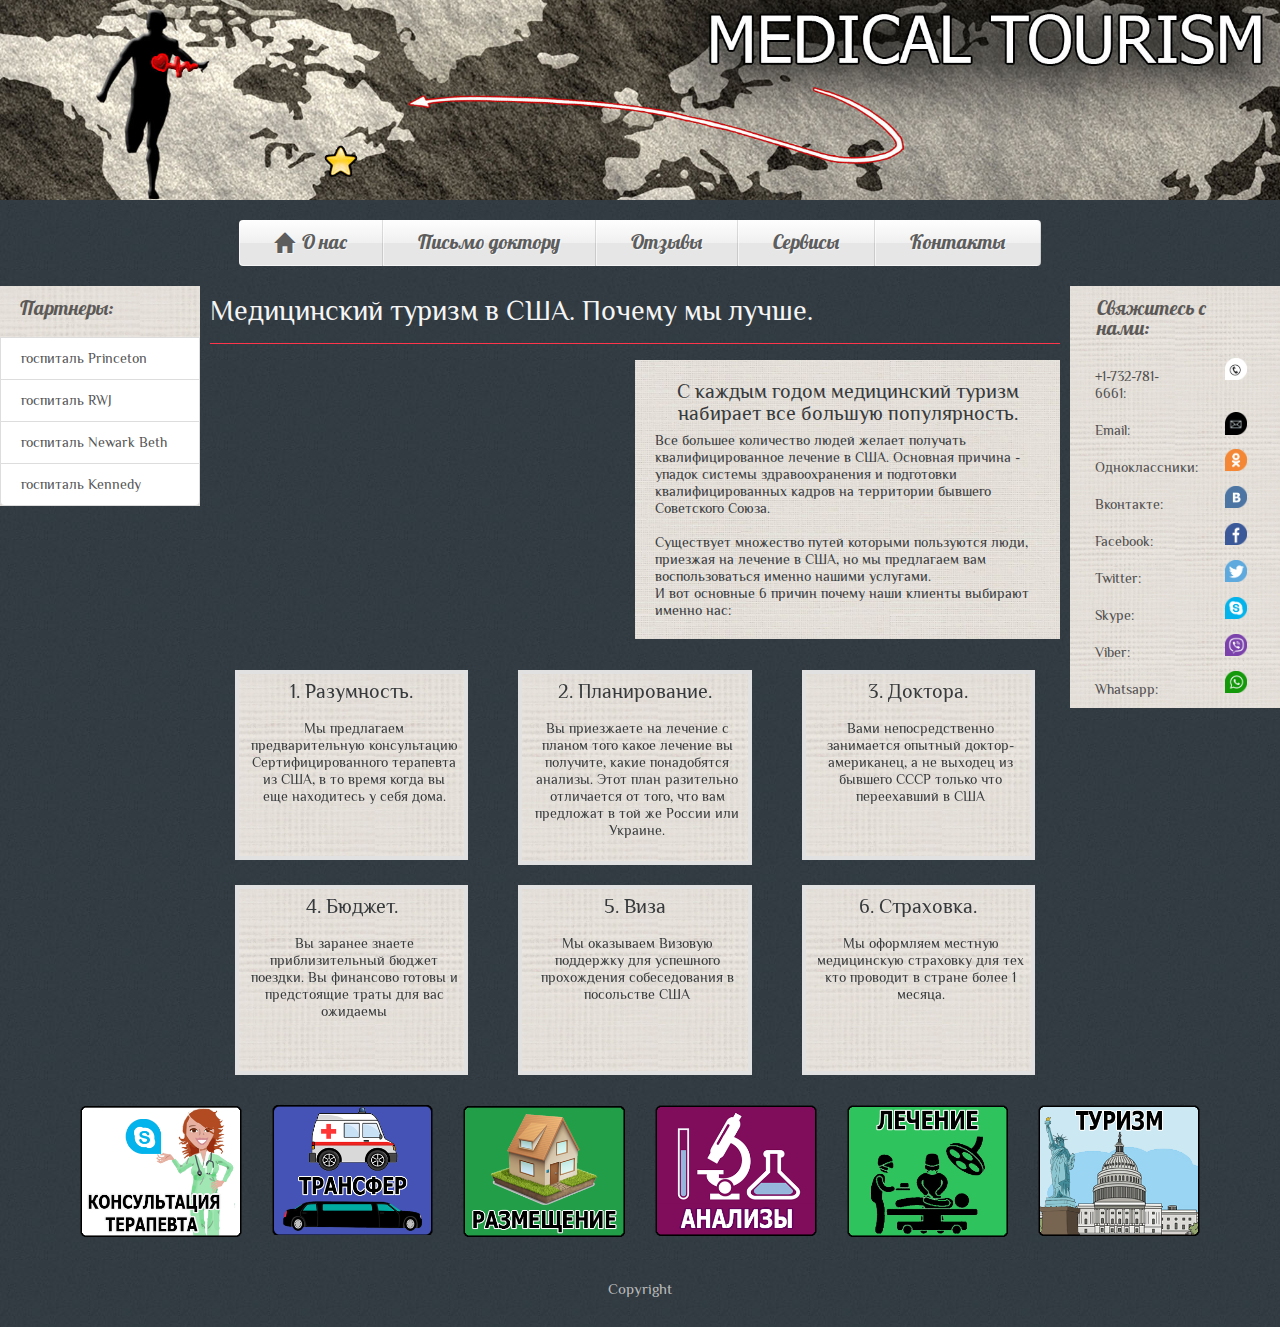
<file: index.html>
<!DOCTYPE html>
<html>
<head lang="ru">


    <!-- bootstrap for popup -->
    <script src="https://ajax.googleapis.com/ajax/libs/jquery/1.12.0/jquery.min.js"></script>
    <script src="http://maxcdn.bootstrapcdn.com/bootstrap/3.3.6/js/bootstrap.min.js"></script>
    <link rel="stylesheet" href="http://maxcdn.bootstrapcdn.com/bootstrap/3.3.6/css/bootstrap.min.css">
    <!-- END bootstrap for popup -->

    <meta charset="windows-1251">
    <title>Medical Tourism</title>

    <link href="css/bootstrap.css" rel="stylesheet">
    <link href="css/style_main.css" rel="stylesheet">
    <link href="css/stickers.css" rel="stylesheet">

    <!--Start of Helpig Live Chat Script-->
    <script type="text/javascript">window.$helpig||function(t,e){var n=$helpig=function(){},r=n.script=t.createElement(e),s=t.getElementsByTagName(e)[0];n.getKey=function(){return"UHJsmfcxWGXu6VrjPnFC25lQEkeAML8v9BZITz1ai0wgNK4SyD"},r.async=!0,r.setAttribute("charset","utf-8"),r.src="//visitors.helpig.com/src/js/api/widget.js",r.type="text/javascript",s.parentNode.insertBefore(r,s)}(document,"script");</script>
    <!--End of Helpig Live Chat Script-->

    <!-- Our MENU stylesheet file -->
    <link rel="stylesheet" href="css/menu.css" />
    <!-- Including the Lobster font from Google's Font Directory -->
    <link rel="stylesheet" href="http://fonts.googleapis.com/css?family=Lobster&subset=latin,cyrillic" />
    <link href='https://fonts.googleapis.com/css?family=Philosopher:400,400italic,700,700italic&subset=latin,cyrillic' rel='stylesheet' type='text/css'>
    <!-- Enabling HTML5 support for Internet Explorer -->

    <!--[if lt IE 9]>
    <script src="http://html5shiv.googlecode.com/svn/trunk/html5.js"></script>
    <![endif]-->

</head>
<body>

<header>
    <a href="index.html" class="homeIcon"><div></div></a>
</header>

<nav>
    <ul class="fancyNav">
        <li id="company"><a href="index.html"><span class="glyphicon glyphicon-home" aria-hidden="true"></span>&nbsp � ���</a></li>
        <li id="news"><a href="docletter.html">������ �������</a></li>
        <li id="about"><a href="otziv.html">������ </a></li>
        <li id="services"><a href="service.html">�������</a></li>
        <li id="contact"><a href="contacts.html">��������</a></li>
    </ul>
</nav>

<div class="wrapper">

    <div id="container">

        <div id="content">
            <div id="text">

                <h3>����������� ������ � ���. ������ �� �����.</h3>
                <hr>
                <div class="container-fluid">
                    <div class="row">
                        <div class="col-lg-6 col-md-6 col-sm-6 col-xs-6 iframe">
                            <iframe width="440" height="280" src="https://www.youtube.com/embed/DIzuCuNVArQ" frameborder="0" allowfullscreen class="img-responsive"></iframe>
                        </div>

                        <div class="col-lg-6 col-md-6 col-sm-6 col-xs-6 text-main">

                            <h5>C ������ ����� ����������� ������ �������� ��� ������� ������������.</h5>
                            ��� ������� ���������� ����� ������ �������� ����������������� ������� � ���.
                            �������� ������� - ������ ������� ��������������� � ���������� ����������������� ������ ��
                            ���������� ������� ���������� �����.
                            <br>
                            <br>
                            ���������� ��������� ����� �������� ���������� ����, �������� �� ������� � ���, �� �� ���������� ���
                            ��������������� ������ ������ ��������.
                           <br>
                            � ��� �������� 6 ������ ������ ���� ������� �������� ������ ���:
                        </div>
                    </div>



                    <div class="row">
                        <div class="col-lg-4 col-md-4 col-sm-4 col-xs-4">
                            <div class="outline-outward" rel="outline-outward">
                                <h5>1. ����������.</h5>
                                <p>
                                �� ���������� ��������������� ������������ ������������������ ��������� �� ���,
                                � �� ����� ����� �� ��� ���������� � ���� ����.
                                </p>
                            </div>
                        </div>
                        <div class="col-lg-4 col-md-4 col-sm-4 col-xs-4">
                            <div class="outline-outward" rel="outline-outward">
                                <h5>
                                    2. ������������.
                                </h5>
                                <p>
                                    �� ���������� �� ������� � ������ ���� ����� ������� �� ��������, ����� ����������� �������. ����
                                    ���� ���������� ���������� �� ����, ��� ��� ��������� � ��� �� ������ ��� �������.
                                </p>
                            </div>
                        </div>
                        <div class="col-lg-4 col-md-4 col-sm-4 col-xs-4">
                            <div class="outline-outward" rel="outline-outward">
                                <h5>
                                    3. �������.
                                </h5>
                                <p>
                                    ���� ��������������� ���������� ������� ������-����������,
                                    � �� ������� �� ������� ���� ������ ��� ����������� � ���
                                </p>
                            </div>
                        </div>
                    </div>
                    <div class="row">
                        <div class="col-lg-4 col-md-4 col-sm-4 col-xs-4">
                            <div class="outline-outward" rel="outline-outward">
                                <h5>
                                    4. ������.
                                </h5>
                                <p>
                                    �� ������� ������ ��������������� ������ �������. �� ��������� ������ � ����������� ����� ��� ��� ��������
                                </p>
                            </div>
                        </div>
                        <div class="col-lg-4 col-md-4 col-sm-4 col-xs-4">
                            <div class="outline-outward" rel="outline-outward">
                                <h5>
                                    5. ����
                                </h5>
                                <p>
                                    �� ��������� ������� ��������� ��� ��������� ����������� ������������� � ���������� ���
                                </p>
                            </div>
                        </div>
                        <div class="col-lg-4 col-md-4 col-sm-4 col-xs-4">
                            <div class="outline-outward" rel="outline-outward">
                                <h5>
                                    6. ���������.
                                </h5>
                                <p>
                                    �� ��������� ������� ����������� ��������� ��� ��� ��� �������� � ������ ����� 1 ������.
                                </p>
                            </div>
                        </div>
                    </div>
                 </div>






            </div>
        </div>



        <div id="left">
            <div class="list-group">
                <a href="#" class="list-group-item active contact-p change-color-gray">
                    <h4>��������:</h4>
                </a>
                <a href="http://www.princetonhcs.org/" class="list-group-item">��������� Princeton</a>
                <a href="http://www.rwjuh.edu/" class="list-group-item">��������� RWJ</a>
                <a href="http://www.barnabashealth.org/" class="list-group-item">��������� Newark Beth</a>
                <a href="https://www.jfkmc.org/" class="list-group-item">��������� Kennedy</a>
            </div>

        </div>

        <div id="right">
            <div class="list-group">
                <div class="container-fluid">
                    <div class="row">
                        <div class="col-lg-12 col-md-12 col-sm-12 col-xs-12 ">
                            <h4>��������� � ����:</h4>
                        </div>
                    </div>
                    <a href="contacts.html">
                        <div class="row animated pulse">

                            <div class="col-lg-8 col-md-8 col-sm-8 col-xs-8 contact-p contact-p">
                                <p>
                                    +1-732-781-6661:
                                </p>
                            </div>

                            <div class="col-lg-3 col-md-3 col-sm-3 col-xs-3">
                                <img src="img/icons/phone1.png" class="img-responsive">
                            </div>

                        </div>
                    </a>
                    <a href="contacts.html">
                        <div class="row animated pulse">

                            <div class="col-lg-8 col-md-8 col-sm-8 col-xs-8 contact-p">
                                <p>
                                    Email:
                                </p>
                            </div>

                            <div class="col-lg-3 col-md-3 col-sm-3 col-xs-3">
                                <img src="img/icons/email1.png" class="img-responsive">
                            </div>

                        </div>
                    </a>
                    <a href="contacts.html">
                        <div class="row animated pulse">
                            <div class="col-lg-8 col-md-8 col-sm-8 col-xs-8 contact-p">
                                <p>
                                    �������������:
                                </p>
                            </div>
                            <div class="col-lg-3 col-md-3 col-sm-3 col-xs-3">
                                <img src="img/icons/ok1.png" class="img-responsive">
                            </div>
                        </div>
                    </a>
                    <a href="contacts.html">
                        <div class="row animated pulse">
                            <div class="col-lg-8 col-md-8 col-sm-8 col-xs-8 contact-p">
                                <p>
                                    ���������:
                                </p>
                            </div>

                            <div class="col-lg-3 col-md-3 col-sm-3 col-xs-3">
                                <img src="img/icons/vk1.png" class="img-responsive">
                            </div>
                        </div>
                    </a>
                    <a href="contacts.html">
                        <div class="row animated pulse">
                            <div class="col-lg-8 col-md-8 col-sm-8 col-xs-8 contact-p">
                                <p>
                                    Facebook:
                                </p>
                            </div>

                            <div class="col-lg-3 col-md-3 col-sm-3 col-xs-3">
                                <img src="img/icons/fb1.png" class="img-responsive">
                            </div>
                        </div>
                    </a>

                    <a href="contacts.html">
                        <div class="row animated pulse">
                            <div class="col-lg-8 col-md-8 col-sm-8 col-xs-8 contact-p">
                                <p>
                                    Twitter:
                                </p>
                            </div>

                            <div class="col-lg-3 col-md-3 col-sm-3 col-xs-3">
                                <img src="img/icons/tw1.png" class="img-responsive">
                            </div>
                        </div>
                    </a>
                    <a href="contacts.html">
                        <div class="row animated pulse">
                            <div class="col-lg-8 col-md-8 col-sm-8 col-xs-8 contact-p">
                                <p>
                                    Skype:
                                </p>
                            </div>

                            <div class="col-lg-3 col-md-3 col-sm-3 col-xs-3">
                                <img src="img/icons/skype1.png" class="img-responsive">
                            </div>
                        </div>
                    </a>
                    <a href="contacts.html">
                        <div class="row animated pulse">
                            <div class="col-lg-8 col-md-8 col-sm-8 col-xs-8 contact-p">
                                <p>
                                    Viber:
                                </p>
                            </div>

                            <div class="col-lg-3 col-md-3 col-sm-3 col-xs-3">
                                <img src="img/icons/viber1.png" class="img-responsive">
                            </div>
                        </div>
                    </a>

                    <a href="contacts.html">
                        <div class="row animated pulse">
                            <div class="col-lg-8 col-md-8 col-sm-8 col-xs-8 contact-p">
                                <p>
                                    Whatsapp:
                                </p>
                            </div>

                            <div class="col-lg-3 col-md-3 col-sm-3 col-xs-3">
                                <img src="img/icons/whapp1.png" class="img-responsive">
                            </div>
                        </div>
                    </a>
                </div>
            </div>
        </div>

        <div class="clear"></div>
    </div>

    <div class="container over-footer">

        <div class="row">
            <div class="col-lg-2 col-md-2 col-sm-2 col-xs-2 animated pulse">
                <a href="#" title="������������ ���������" data-toggle="popover" data-placement="top" data-trigger="hover"
               data-content="��������������� ������������ ����� ��� ����������� ���������� �������. ������ ���� ��������� ��� ������ ���������
                �������� � ������������ ����������� �������. ������������ �������, ������� ���������������
                 ����������������� �������� �� ���">
                    <img src="img/footer/ks.png" class="img-responsive">
                </a>
            </div>


            <div class="col-lg-2 col-md-2 col-sm-2 col-xs-2 animated pulse">
                <a href="#" title="��������" data-toggle="popover" data-placement="top" data-trigger="hover"
                   data-content="���� �������� �������������� �������� �� ��������� �� ����� ���������� / ������� ����� ������� ����� ����������
                   (������� / ������������ � ���������� �������� / ������ ������ � ���������)">
                    <img src="img/footer/tr.png" class="img-responsive">
                </a>
            </div>

            <div class="col-lg-2 col-md-2 col-sm-2 col-xs-2 animated pulse">
                <a href="#" title="����������" data-toggle="popover" data-placement="top" data-trigger="hover"
                   data-content="�� ������� ������� ���� �������� ��������� ����� ��� ���������� (������ ��������� / ������� / �������� / ���������)">
                    <img src="img/footer/dom.png" class="img-responsive">
                </a>
            </div>


            <div class="col-lg-2 col-md-2 col-sm-2 col-xs-2 animated pulse">
                <a href="#" title="�������" data-toggle="popover" data-placement="top" data-trigger="hover"
                   data-content="��� ���������� ������� ���������� ������� ��������� � ������� ���, ������ ����������
                   ������������ ��� �������� ��������� - ��� �������� ����������� �������� ��� ������� � ���">
                    <img src="img/footer/an.png" class="img-responsive">
                </a>
            </div>

            <div class="col-lg-2 col-md-2 col-sm-2 col-xs-2 animated pulse">
                <a href="#" title="�������" data-toggle="popover" data-placement="top" data-trigger="hover"
                   data-content="����������� ������ ��� ����������� �������� ������ � ����� ������
                 ����������� ����������� ��� �������������. �������� ����� ������� ����������
                �� ���� Princeton Hospital (������������ ���������), ��� ��������� ����� �������� ������������ ��������� ����� Da'Vinci">
                    <img src="img/footer/lech.png" class="img-responsive">
                </a>
            </div>

            <div class="col-lg-2 col-md-2 col-sm-2 col-xs-2 animated pulse">
                <a href="#" title="������" data-toggle="popover" data-placement="top" data-trigger="hover"
                 data-content="�������� � ��� ���� ������� �������� ������ ������������� � ��������, � ��������� � ���-������.
                 � ���� ����� ���� �������� ���������� ��������� �������� - �� ���������� � ������ � ������� ������� �� ����������� �� ��������������
                 ������������ � ������������� �����">
                    <img src="img/footer/tur.png" class="img-responsive">
                </a>
            </div>
        </div>



    </div>


    <footer>

<div>



</div>
        <p>Copyright</p>

    </footer>

</div>




<script>
    $(document).ready(function(){
        $('[data-toggle="popover"]').popover();
    });
</script>
</body>
</html>
</file>
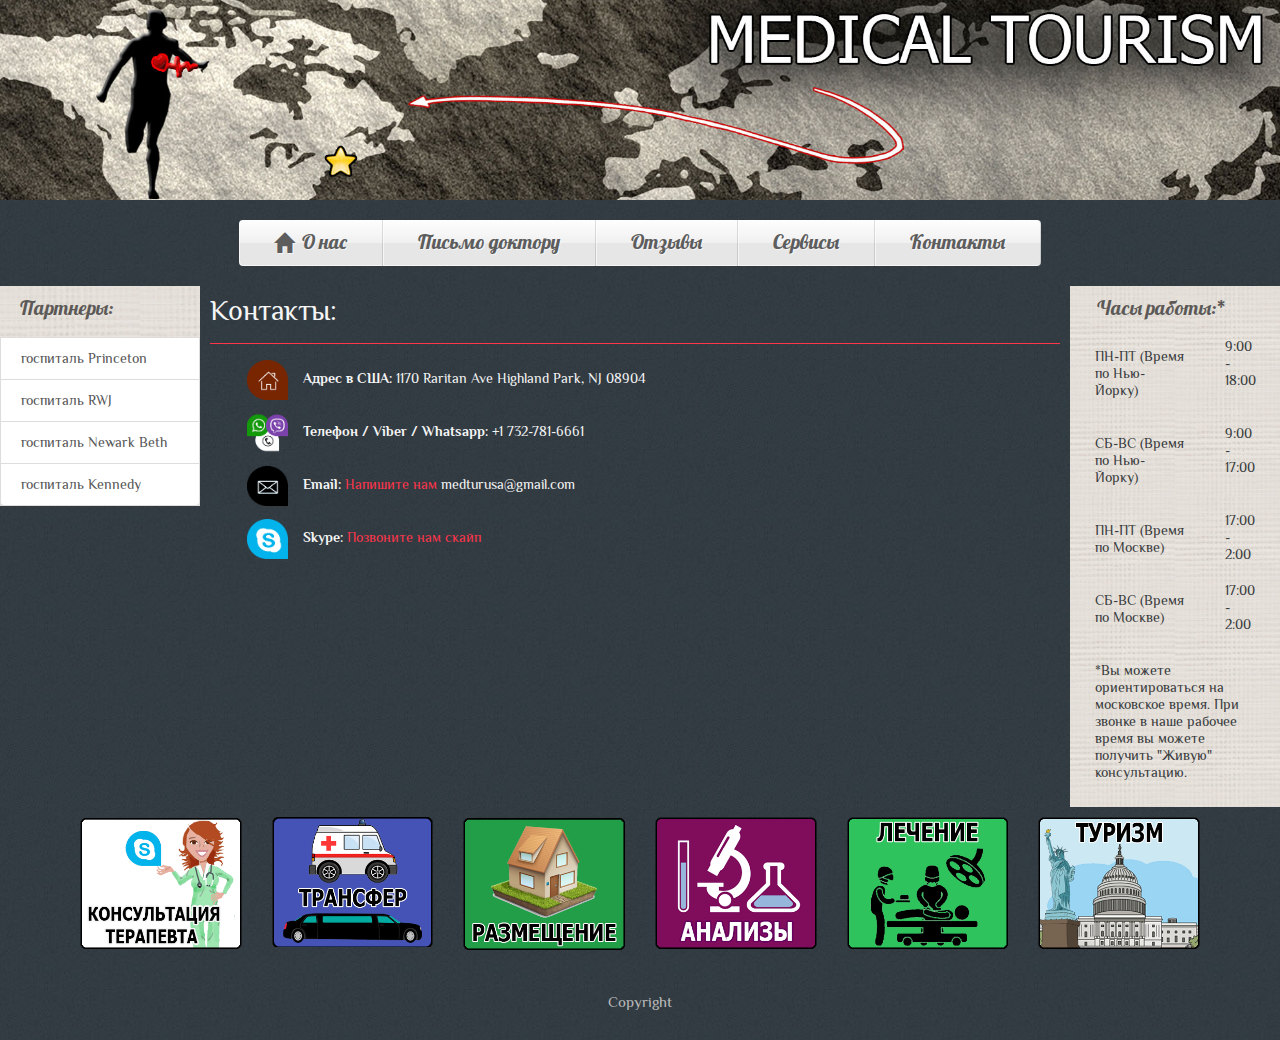
<file: contacts.html>
<!DOCTYPE html>
<html>
<head lang="ru">


    <!-- bootstrap for popup -->

    <script src="https://ajax.googleapis.com/ajax/libs/jquery/1.12.0/jquery.min.js"></script>
    <script src="http://maxcdn.bootstrapcdn.com/bootstrap/3.3.6/js/bootstrap.min.js"></script>
    <link rel="stylesheet" href="http://maxcdn.bootstrapcdn.com/bootstrap/3.3.6/css/bootstrap.min.css">
    <!-- END bootstrap for popup -->


    <meta charset="windows-1251">
    <title>Medical Tourism</title>

    <link href="css/bootstrap.css" rel="stylesheet">
    <link href="css/style_main.css" rel="stylesheet">

    <!--Start of Helpig Live Chat Script-->
    <script type="text/javascript">window.$helpig||function(t,e){var n=$helpig=function(){},r=n.script=t.createElement(e),s=t.getElementsByTagName(e)[0];n.getKey=function(){return"UHJsmfcxWGXu6VrjPnFC25lQEkeAML8v9BZITz1ai0wgNK4SyD"},r.async=!0,r.setAttribute("charset","utf-8"),r.src="//visitors.helpig.com/src/js/api/widget.js",r.type="text/javascript",s.parentNode.insertBefore(r,s)}(document,"script");
    </script>
    <!--End of Helpig Live Chat Script-->

    <!-- Our MENU stylesheet file -->
    <link rel="stylesheet" href="css/menu.css" />
    <!-- Including the Lobster font from Google's Font Directory -->
    <link rel="stylesheet" href="http://fonts.googleapis.com/css?family=Lobster&subset=latin,cyrillic" />
    <link href='https://fonts.googleapis.com/css?family=Philosopher:400,400italic,700,700italic&subset=latin,cyrillic' rel='stylesheet' type='text/css'>

    <!-- Enabling HTML5 support for Internet Explorer -->



    <!--[if lt IE 9]>
    <script src="http://html5shiv.googlecode.com/svn/trunk/html5.js"></script>
    <![endif]-->

</head>
<body>

<header>
    <a href="index.html" class="homeIcon"><div></div></a>
</header>

<nav>
    <ul class="fancyNav">
        <li id="company"><a href="index.html"><span class="glyphicon glyphicon-home" aria-hidden="true"></span>&nbsp � ���</a></li>
        <li id="news"><a href="docletter.html">������ �������</a></li>
        <li id="about"><a href="otziv.html">������ </a></li>
        <li id="services"><a href="service.html">�������</a></li>
        <li id="contact"><a href="contacts.html">��������</a></li>
    </ul>
</nav>

<div class="wrapper">

    <div id="container">

        <div id="content">
            <div id="text">

                <h3>��������:</h3>
                <hr>
                <div class="container-fluid">
                    <div class="row">
                        <div class="col-lg-7 col-md-7 col-sm-7 col-xs-7">
                            <div class="row">
                                <div class="col-lg-2 col-md-2 col-sm-2 col-xs-2 icon ">
                                    <img src="img/icons/domm.png" class="img-responsive ">
                                </div>
                                <div class="col-lg-10 col-md-10 col-sm-10 col-xs-10 icon-text">
                                    <p><b>����� � ���: </b> 1170 Raritan Ave Highland Park, NJ 08904</p>
                                </div>
                            </div>

                            <div class="row">
                                <div class="col-lg-2 col-md-2 col-sm-2 col-xs-2 icon">
                                    <img src="img/icons/all.png" class="img-responsive">
                                </div>
                                <div class="col-lg-10 col-md-10 col-sm-10 col-xs-10 icon-text">
                                    <p><b>������� / Viber / Whatsapp:</b> +1 732-781-6661</p>
                                </div>
                            </div>

                            <div class="row">
                                <div class="col-lg-2 col-md-2 col-sm-2 col-xs-2 icon">
                                    <img src="img/icons/email.png" class="img-responsive ">
                                </div>

                                <div class="col-lg-10 col-md-10 col-sm-10 col-xs-10 icon-text">
                                    <p><b>Email:</b> <a href="mailto:medturusa@gmail.com?Subject=�����������%20������" target="_top">�������� ��� </a> medturusa@gmail.com </p>
                                </div>
                            </div>

                            <div class="row">
                                <div class="col-lg-2 col-md-2 col-sm-2 col-xs-2 icon">
                                    <img src="img/icons/skype.png" class="img-responsive ">
                                </div>
                                <div class="col-lg-10 col-md-10 col-sm-10 col-xs-10 icon-text">
                                    <p><b>Skype:</b> <a href="skype:b_east?call"> ��������� ��� �����</a></p>
                                </div>
                            </div>

                          <!-- <div class="row">
                                <div class="col-lg-2 col-md-2 col-sm-2 col-xs-2 icon">
                                    <img src="img/icons/vk.png" class="img-responsive ">
                                </div>
                                <div class="col-lg-10 col-md-10 col-sm-10 col-xs-10 icon-text">
                                    <p><b>���������:</b> <a href="http://vk.com/medturizmusa"> ������ �� ��� ������</a></p>
                                </div>
                            </div>


                            <div class="row">
                                <div class="col-lg-2 col-md-2 col-sm-2 col-xs-2 icon">
                                    <img src="img/icons/ok.png" class="img-responsive ">
                                </div>
                                <div class="col-lg-10 col-md-10 col-sm-10 col-xs-10 icon-text">
                                    <p><b>�������������:</b> <a href="http://ok.ru/group/53941686042731"> ������ �� ��� ������</a></p>
                                </div>
                            </div>

                            <div class="row">
                                <div class="col-lg-2 col-md-2 col-sm-2 col-xs-2 icon">
                                    <img src="img/icons/fb.png" class="img-responsive ">
                                </div>
                                <div class="col-lg-10 col-md-10 col-sm-10 col-xs-10 icon-text">
                                    <p><b>Facebook:</b> <a href="https://www.facebook.com/groups/514564018716319/"> ������ �� ��� ������</a></p>
                                </div>
                            </div>

                            <div class="row">
                                <div class="col-lg-2 col-md-2 col-sm-2 col-xs-2 icon">
                                    <img src="img/icons/tw.png" class="img-responsive">
                                </div>
                                <div class="col-lg-10 col-md-10 col-sm-10 col-xs-10 icon-text">
                                    <p><b>Twitter:</b> ������_Twitter</p>
                                </div>
                            </div>
-->
                        </div>
                        <div class="col-lg-5 col-md-5 col-sm-5 col-xs-5 iframe">
                            <iframe src="https://www.google.com/maps/embed?pb=!1m18!1m12!1m3!1d3033.654108139395!2d-74.41748788883105!3d40.50503116721206!2m3!1f0!2f0!3f0!3m2!1i1024!2i768!4f13.1!3m3!1m2!1s0x89c3c7d1b6681b61%3A0xa493dd7449e8647a!2s1170+Raritan+Ave%2C+Highland+Park%2C+NJ+08904!5e0!3m2!1sen!2sus!4v1456980926230" width="320" height="240" frameborder="0" style="border:20" allowfullscreen class="img-responsive img-rounded"></iframe>
                        </div>
                    </div>
                </div>

            </div>
        </div>


        <div id="left">
            <div class="list-group">
                <a href="#" class="list-group-item active contact-p change-color-gray">
                    <h4>��������:</h4>
                </a>
                <a href="http://www.princetonhcs.org/" class="list-group-item">��������� Princeton</a>
                <a href="http://www.rwjuh.edu/" class="list-group-item">��������� RWJ</a>
                <a href="http://www.barnabashealth.org/" class="list-group-item">��������� Newark Beth</a>
                <a href="https://www.jfkmc.org/" class="list-group-item">��������� Kennedy</a>
            </div>

        </div>

        <div id="right">
            <div class="list-group">
                <div class="container-fluid">
                    <div class="row">
                        <div class="col-lg-12 col-md-12 col-sm-12 col-xs-12">
                            <h4>���� ������:*</h4>
                        </div>
                    </div>
                    <div class="row animated pulse">

                            <div class="col-lg-8 col-md-8 col-sm-8 col-xs-8">
                                <p>
                                    ��-�� (����� �� ���-�����)
                                </p>
                            </div>

                        <div class="col-lg-3 col-md-3 col-sm-3 col-xs-3">
                            9:00 - 18:00
                        </div>

                        </div>
                    <div class="row animated pulse">

                        <div class="col-lg-8 col-md-8 col-sm-8 col-xs-8">
                            <p>
                                ��-�� (����� �� ���-�����)
                            </p>
                        </div>

                        <div class="col-lg-3 col-md-3 col-sm-3 col-xs-3">
                            9:00 - 17:00
                        </div>

                    </div>
                    <div class="row animated pulse">
                        <div class="col-lg-8 col-md-8 col-sm-8 col-xs-8">
                            <p>

                                ��-�� (����� �� ������)
                            </p>
                        </div>
                        <div class="col-lg-3 col-md-3 col-sm-3 col-xs-3">
                            17:00 - 2:00
                        </div>
                    </div>
                    <div class="row animated pulse">
                        <div class="col-lg-8 col-md-8 col-sm-8 col-xs-8">
                            <p>
                                ��-�� (����� �� ������)
                            </p>
                        </div>

                        <div class="col-lg-3 col-md-3 col-sm-3 col-xs-3">
                            17:00 - 2:00
                        </div>
                    </div>
                    <div class="row">
                        <div class="col-lg-12 col-md-12 col-sm-12 col-xs-12">
                            <p>
                                *�� ������ ��������������� �� ���������� �����. ��� ������ � ���� ������� ����� �� ������ �������� "�����" ������������.
                            </p>
                        </div>
                    </div>
                    </div>
            </div>
        </div>

        <div class="clear"></div>
    </div>

    <div class="container over-footer">

        <div class="row">
            <div class="col-lg-2 col-md-2 col-sm-2 col-xs-2 animated pulse">
                <a href="#" title="������������ ���������" data-toggle="popover" data-placement="top" data-trigger="hover"
               data-content="��������������� ������������ ����� ��� ����������� ���������� �������. ������ ���� ��������� ��� ������ ���������
                �������� � ������������ ����������� �������. ������������ �������, ������� ���������������
                 ����������������� �������� �� ���">
                    <img src="img/footer/ks.png" class="img-responsive">
                </a>
            </div>


            <div class="col-lg-2 col-md-2 col-sm-2 col-xs-2 animated pulse">
                <a href="#" title="��������" data-toggle="popover" data-placement="top" data-trigger="hover"
                   data-content="���� �������� �������������� �������� �� ��������� �� ����� ���������� / ������� ����� ������� ����� ����������
                   (������� / ������������ � ���������� �������� / ������ ������ � ���������)">
                    <img src="img/footer/tr.png" class="img-responsive">
                </a>
            </div>

            <div class="col-lg-2 col-md-2 col-sm-2 col-xs-2 animated pulse">
                <a href="#" title="����������" data-toggle="popover" data-placement="top" data-trigger="hover"
                   data-content="�� ������� ������� ���� �������� ��������� ����� ��� ���������� (������ ��������� / ������� / �������� / ���������)">
                    <img src="img/footer/dom.png" class="img-responsive">
                </a>
            </div>


            <div class="col-lg-2 col-md-2 col-sm-2 col-xs-2 animated pulse">
                <a href="#" title="�������" data-toggle="popover" data-placement="top" data-trigger="hover"
                   data-content="��� ���������� ������� ���������� ������� ��������� � ������� ���, ������ ����������
                   ������������ ��� �������� ��������� - ��� �������� ����������� �������� ��� ������� � ���">
                    <img src="img/footer/an.png" class="img-responsive">
                </a>
            </div>

            <div class="col-lg-2 col-md-2 col-sm-2 col-xs-2 animated pulse">
                <a href="#" title="�������" data-toggle="popover" data-placement="top" data-trigger="hover"
                   data-content="����������� ������ ��� ����������� �������� ������ � ����� ������
                 ����������� ����������� ��� �������������. �������� ����� ������� ����������
                �� ���� Princeton Hospital (������������ ���������), ��� ��������� ����� �������� ������������ ��������� ����� Da'Vinci">
                    <img src="img/footer/lech.png" class="img-responsive">
                </a>
            </div>

            <div class="col-lg-2 col-md-2 col-sm-2 col-xs-2 animated pulse">
                <a href="#" title="������" data-toggle="popover" data-placement="top" data-trigger="hover"
                 data-content="�������� � ��� ���� ������� �������� ������ ������������� � ��������, � ��������� � ���-������.
                 � ���� ����� ���� �������� ���������� ��������� �������� - �� ���������� � ������ � ������� ������� �� ����������� �� ��������������
                 ������������ � ������������� �����">
                    <img src="img/footer/tur.png" class="img-responsive">
                </a>
            </div>
        </div>



    </div>


    <footer>

<div>



</div>
        <p>Copyright</p>

    </footer>

</div>




<script>
    $(document).ready(function(){
        $('[data-toggle="popover"]').popover();
    });
</script>
</body>
</html>
</file>
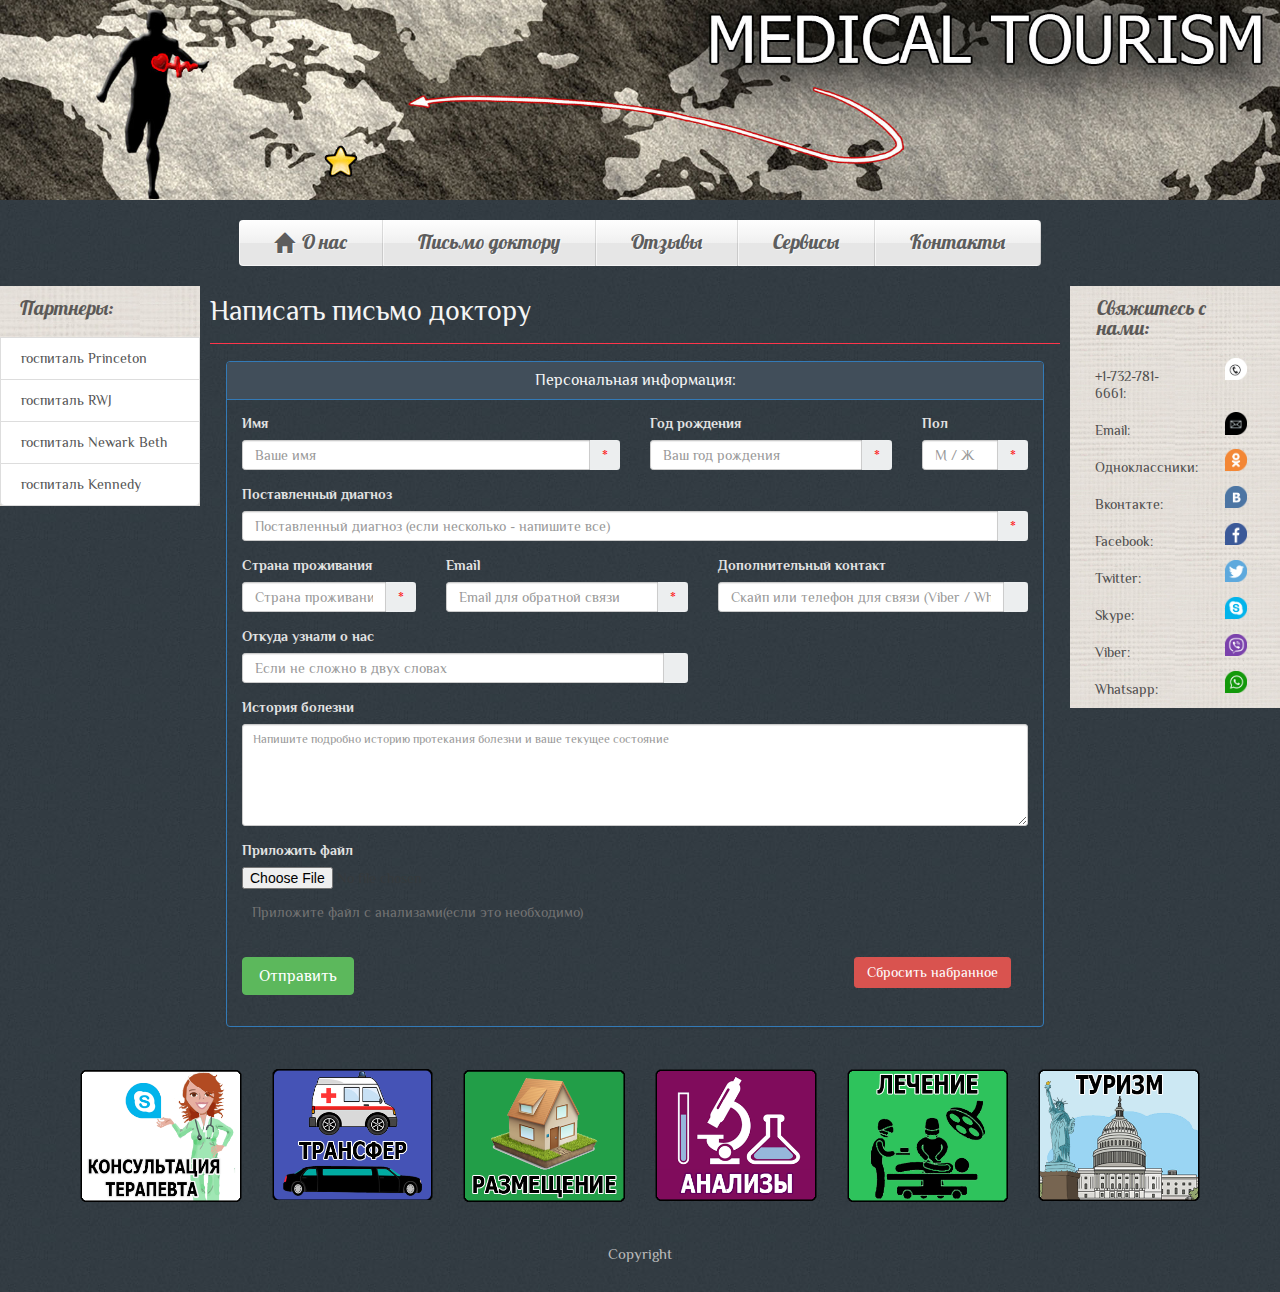
<file: docletter.html>
<!DOCTYPE html>
<html>
<head lang="ru">


    <!-- bootstrap for popup -->
    <script src="https://ajax.googleapis.com/ajax/libs/jquery/1.12.0/jquery.min.js"></script>
    <script src="http://maxcdn.bootstrapcdn.com/bootstrap/3.3.6/js/bootstrap.min.js"></script>
    <link rel="stylesheet" href="http://maxcdn.bootstrapcdn.com/bootstrap/3.3.6/css/bootstrap.min.css">
    <!-- END bootstrap for popup -->

    <meta charset="windows-1251">
    <title>Medical Tourism</title>

    <link href="css/bootstrap.css" rel="stylesheet">
    <link href="css/style_main.css" rel="stylesheet">

    <!--Start of Helpig Live Chat Script-->
    <script type="text/javascript">window.$helpig||function(t,e){var n=$helpig=function(){},r=n.script=t.createElement(e),s=t.getElementsByTagName(e)[0];n.getKey=function(){return"UHJsmfcxWGXu6VrjPnFC25lQEkeAML8v9BZITz1ai0wgNK4SyD"},r.async=!0,r.setAttribute("charset","utf-8"),r.src="//visitors.helpig.com/src/js/api/widget.js",r.type="text/javascript",s.parentNode.insertBefore(r,s)}(document,"script");</script>
    <!--End of Helpig Live Chat Script-->

    <!-- Our MENU stylesheet file -->
    <link rel="stylesheet" href="css/menu.css" />
    <!-- Including the Lobster font from Google's Font Directory -->
    <link rel="stylesheet" href="http://fonts.googleapis.com/css?family=Lobster&subset=latin,cyrillic" />
    <link href='https://fonts.googleapis.com/css?family=Philosopher:400,400italic,700,700italic&subset=latin,cyrillic' rel='stylesheet' type='text/css'>
    <!-- Enabling HTML5 support for Internet Explorer -->

    <!--[if lt IE 9]>
    <script src="http://html5shiv.googlecode.com/svn/trunk/html5.js"></script>
    <![endif]-->

</head>
<body>

<header>
    <a href="index.html" class="homeIcon"><div></div></a>
</header>

<nav>
    <ul class="fancyNav">
        <li id="company"><a href="index.html"><span class="glyphicon glyphicon-home" aria-hidden="true"></span>&nbsp � ���</a></li>
        <li id="news"><a href="docletter.html">������ �������</a></li>
        <li id="about"><a href="otziv.html">������ </a></li>
        <li id="services"><a href="service.html">�������</a></li>
        <li id="contact"><a href="contacts.html">��������</a></li>
    </ul>
</nav>

<div class="wrapper">

    <div id="container">

        <div id="content">
            <div id="text">

                <h3>�������� ������ �������</h3>
                <hr>
                <div class="b-page__main"  id="section2">
                <div class="container-fluid">
                <div class="b-page_main__wrap70">
                <form method="post" action="form_processing.php">
                <div class="row">
                <div class="col-lg-12 col-md-12 col-sm-121 col col-xs-12">
                <div id="accordion" class="panel group transparent ">

                <!-- 1st Field-->
                <div class="panel panel-primary no-margin">
                    <div class="panel-heading form-doctor">
                        <h4 class="panel-title">
                            ������������ ����������:
                        </h4>
                    </div>
                    <div>
                        <div class="panel-body">
                            <div class="row">

                                <div class="col-lg-6 col-md-6 form-group form-group-sm">
                                    <label>���</label>
                                    <div class="input-group input-group-sm">
                                        <input type="text" placeholder="���� ���" name="first_name" class="form-control" aria-label="��� ��������" required="required">
                                        <span class="input-group-addon input_span_last required_star"> *</span>
                                    </div>
                                </div>

                                <div class="col-lg-4 col-md-4 form-group form-group-sm">
                                    <label>��� ��������</label>
                                    <div class="input-group input-group-sm">
                                        <input type="text" placeholder="��� ��� ��������" name="dob" class="form-control" aria-label="��� �������� ��������" required="required">
                                        <span class="input-group-addon input_span_last required_star">*</span>
                                    </div>
                                </div>

                                <div class="col-lg-2 col-md-2 form-group form-group-sm">
                                    <label>���</label>
                                    <div class="input-group input-group-sm">
                                        <input type="text" placeholder="� / �" name="sex" class="form-control" aria-label="���" required="required">
                                        <span class="input-group-addon input_span_last required_star"> *</span>
                                    </div>
                                </div>

                            </div>


                            <div class="row">
                                <div class="col-lg-12 col-md-12 form-group form-group-sm">
                                    <label>������������ �������</label>
                                    <div class="input-group input-group-sm">
                                        <input type="text" placeholder="������������ ������� (���� ��������� - �������� ���)" name="diagnose" class="form-control" aria-label="�������" required="required">
                                        <span class="input-group-addon input_span_last required_star">*</span>
                                    </div>
                                </div>
                            </div>

                            <div class="row">

                                <div class="col-lg-3 col-md-3 form-group form-group-sm">
                                    <label>������ ����������</label>
                                    <div class="input-group input-group-sm">
                                        <input type="text" placeholder="������ ����������" name="country" class="form-control" aria-label="������ ����������" required="required">
                                        <span class="input-group-addon input_span_last required_star">*</span>
                                    </div>
                                </div>

                                <div class="col-lg-4 col-md-4 form-group form-group-sm">
                                    <label>Email</label>
                                    <div class="input-group input-group-sm">
                                        <input type="text" placeholder="Email ��� �������� �����" name="email" class="form-control" aria-label="Email"  required="required">
                                        <span class="input-group-addon input_span_last required_star"> *</span>
                                    </div>
                                </div>

                                <div class="col-lg-5 col-md-5 form-group form-group-sm">
                                    <label>�������������� �������</label>
                                    <div class="input-group input-group-sm">
                                        <input type="text" placeholder="C���� ��� ������� ��� ����� (Viber / Whatsapp)" name="contact" class="form-control" aria-label="�������������� �������">
                                        <span class="input-group-addon input_span_last required_star"> </span>
                                    </div>
                                </div>
                            </div>


                            <div class="row">
                                <div class="col-lg-7 col-md-7 form-group">
                                    <label>������ ������ � ���</label>
                                    <div class="input-group input-group-sm">
                                        <input type="text" placeholder="���� �� ������ � ���� ������" name="reference" class="form-control" aria-label="������ ������ ��� ����������� ������">
                                        <span class="input-group-addon input_span_last required_star"></span>
                                    </div>
                                </div>
                            </div>

                            <div class="row">
                                <div class="col-lg-12 col-md-12 form-group form-group-sm" >
                                    <label>������� �������</label>
                                    <textarea class="form-control"  placeholder="�������� �������� ������� ���������� ������� � ���� ������� ���������" rows="5" name="history" aria-label="�������  �������" required="required"></textarea>
                                </div>
                            </div>

                            <div class="row">
                                <div class="col-lg-12 col-md-12 form-group form-group-sm" >
                                    <label for="exampleInputFile">��������� ����</label>
                                    <input type="file" id="exampleInputFile">
                                    <p class="help-block">��������� ���� � ���������(���� ��� ����������)</p>
                                </div>
                            </div>


                            <div class="row">
                                <div class="col-lg-9 col-md-9 form-group form-group-sm" >
                                    <div class="button">
                                        <input type="submit" value="���������" id="send_form" class="btn btn-submit btn-success btn-md" name="submit" title="��������� �����">
                                    </div>
                                </div>
                                <div class="col-lg-2 col-md-2 form-group form-group-sm" >
                                    <div class="button reset_button">
                                        <input type="reset" value="�������� ���������" class="btn btn-submit btn-danger btn-sm" name="reset" title="�������� �����">
                                    </div>
                                </div>
                            </div>
                            </div>

                        </div>
                    </div>
                </div>

                </div>
                </div>
                </div>

                </form>
                </div>
                </div>
                </div>


                <div class="container-fluid">
                    <div class="row">
                        <div class="col-lg-5 col-md-5 col-sm-5 col-xs-5 iframe">
                        </div>
                        <div class="col-lg-1 col-md-1 col-sm-1 col-xs-1"></div>
                        <div class="col-lg-6 col-md-6 col-sm-6 col-xs-6">

                        </div>
                    </div>
                 </div>






            </div>
        </div>


        <div id="left">
            <div class="list-group">
                <a href="#" class="list-group-item active contact-p change-color-gray">
                    <h4>��������:</h4>
                </a>
                <a href="http://www.princetonhcs.org/" class="list-group-item">��������� Princeton</a>
                <a href="http://www.rwjuh.edu/" class="list-group-item">��������� RWJ</a>
                <a href="http://www.barnabashealth.org/" class="list-group-item">��������� Newark Beth</a>
                <a href="https://www.jfkmc.org/" class="list-group-item">��������� Kennedy</a>
            </div>

        </div>

        <div id="right">
            <div class="list-group">
                <div class="container-fluid">
                    <div class="row">
                        <div class="col-lg-12 col-md-12 col-sm-12 col-xs-12 ">
                            <h4>��������� � ����:</h4>
                        </div>
                    </div>
                    <a href="contacts.html">
                        <div class="row animated pulse">

                            <div class="col-lg-8 col-md-8 col-sm-8 col-xs-8 contact-p contact-p">
                                <p>
                                    +1-732-781-6661:
                                </p>
                            </div>

                            <div class="col-lg-3 col-md-3 col-sm-3 col-xs-3">
                                <img src="img/icons/phone1.png" class="img-responsive">
                            </div>

                        </div>
                    </a>
                    <a href="contacts.html">
                        <div class="row animated pulse">

                            <div class="col-lg-8 col-md-8 col-sm-8 col-xs-8 contact-p">
                                <p>
                                    Email:
                                </p>
                            </div>

                            <div class="col-lg-3 col-md-3 col-sm-3 col-xs-3">
                                <img src="img/icons/email1.png" class="img-responsive">
                            </div>

                        </div>
                    </a>
                    <a href="contacts.html">
                        <div class="row animated pulse">
                            <div class="col-lg-8 col-md-8 col-sm-8 col-xs-8 contact-p">
                                <p>
                                    �������������:
                                </p>
                            </div>
                            <div class="col-lg-3 col-md-3 col-sm-3 col-xs-3">
                                <img src="img/icons/ok1.png" class="img-responsive">
                            </div>
                        </div>
                    </a>
                    <a href="contacts.html">
                        <div class="row animated pulse">
                            <div class="col-lg-8 col-md-8 col-sm-8 col-xs-8 contact-p">
                                <p>
                                    ���������:
                                </p>
                            </div>

                            <div class="col-lg-3 col-md-3 col-sm-3 col-xs-3">
                                <img src="img/icons/vk1.png" class="img-responsive">
                            </div>
                        </div>
                    </a>
                    <a href="contacts.html">
                        <div class="row animated pulse">
                            <div class="col-lg-8 col-md-8 col-sm-8 col-xs-8 contact-p">
                                <p>
                                    Facebook:
                                </p>
                            </div>

                            <div class="col-lg-3 col-md-3 col-sm-3 col-xs-3">
                                <img src="img/icons/fb1.png" class="img-responsive">
                            </div>
                        </div>
                    </a>

                    <a href="contacts.html">
                        <div class="row animated pulse">
                            <div class="col-lg-8 col-md-8 col-sm-8 col-xs-8 contact-p">
                                <p>
                                    Twitter:
                                </p>
                            </div>

                            <div class="col-lg-3 col-md-3 col-sm-3 col-xs-3">
                                <img src="img/icons/tw1.png" class="img-responsive">
                            </div>
                        </div>
                    </a>
                    <a href="contacts.html">
                        <div class="row animated pulse">
                            <div class="col-lg-8 col-md-8 col-sm-8 col-xs-8 contact-p">
                                <p>
                                    Skype:
                                </p>
                            </div>

                            <div class="col-lg-3 col-md-3 col-sm-3 col-xs-3">
                                <img src="img/icons/skype1.png" class="img-responsive">
                            </div>
                        </div>
                    </a>
                    <a href="contacts.html">
                        <div class="row animated pulse">
                            <div class="col-lg-8 col-md-8 col-sm-8 col-xs-8 contact-p">
                                <p>
                                    Viber:
                                </p>
                            </div>

                            <div class="col-lg-3 col-md-3 col-sm-3 col-xs-3">
                                <img src="img/icons/viber1.png" class="img-responsive">
                            </div>
                        </div>
                    </a>

                    <a href="contacts.html">
                        <div class="row animated pulse">
                            <div class="col-lg-8 col-md-8 col-sm-8 col-xs-8 contact-p">
                                <p>
                                    Whatsapp:
                                </p>
                            </div>

                            <div class="col-lg-3 col-md-3 col-sm-3 col-xs-3">
                                <img src="img/icons/whapp1.png" class="img-responsive">
                            </div>
                        </div>
                    </a>
                </div>
            </div>
        </div>

        <div class="clear"></div>
    </div>

    <div class="container over-footer">

        <div class="row">
            <div class="col-lg-2 col-md-2 col-sm-2 col-xs-2 animated pulse">
                <a href="#" title="������������ ���������" data-toggle="popover" data-placement="top" data-trigger="hover"
               data-content="��������������� ������������ ����� ��� ����������� ���������� �������. ������ ���� ��������� ��� ������ ���������
                �������� � ������������ ����������� �������. ������������ �������, ������� ���������������
                 ����������������� �������� �� ���">
                    <img src="img/footer/ks.png" class="img-responsive">
                </a>
            </div>


            <div class="col-lg-2 col-md-2 col-sm-2 col-xs-2 animated pulse">
                <a href="#" title="��������" data-toggle="popover" data-placement="top" data-trigger="hover"
                   data-content="���� �������� �������������� �������� �� ��������� �� ����� ���������� / ������� ����� ������� ����� ����������
                   (������� / ������������ � ���������� �������� / ������ ������ � ���������)">
                    <img src="img/footer/tr.png" class="img-responsive">
                </a>
            </div>

            <div class="col-lg-2 col-md-2 col-sm-2 col-xs-2 animated pulse">
                <a href="#" title="����������" data-toggle="popover" data-placement="top" data-trigger="hover"
                   data-content="�� ������� ������� ���� �������� ��������� ����� ��� ���������� (������ ��������� / ������� / �������� / ���������)">
                    <img src="img/footer/dom.png" class="img-responsive">
                </a>
            </div>


            <div class="col-lg-2 col-md-2 col-sm-2 col-xs-2 animated pulse">
                <a href="#" title="�������" data-toggle="popover" data-placement="top" data-trigger="hover"
                   data-content="��� ���������� ������� ���������� ������� ��������� � ������� ���, ������ ����������
                   ������������ ��� �������� ��������� - ��� �������� ����������� �������� ��� ������� � ���">
                    <img src="img/footer/an.png" class="img-responsive">
                </a>
            </div>

            <div class="col-lg-2 col-md-2 col-sm-2 col-xs-2 animated pulse">
                <a href="#" title="�������" data-toggle="popover" data-placement="top" data-trigger="hover"
                   data-content="����������� ������ ��� ����������� �������� ������ � ����� ������
                 ����������� ����������� ��� �������������. �������� ����� ������� ����������
                �� ���� Princeton Hospital (������������ ���������), ��� ��������� ����� �������� ������������ ��������� ����� Da'Vinci">
                    <img src="img/footer/lech.png" class="img-responsive">
                </a>
            </div>

            <div class="col-lg-2 col-md-2 col-sm-2 col-xs-2 animated pulse">
                <a href="#" title="������" data-toggle="popover" data-placement="top" data-trigger="hover"
                 data-content="�������� � ��� ���� ������� �������� ������ ������������� � ��������, � ��������� � ���-������.
                 � ���� ����� ���� �������� ���������� ��������� �������� - �� ���������� � ������ � ������� ������� �� ����������� �� ��������������
                 ������������ � ������������� �����">
                    <img src="img/footer/tur.png" class="img-responsive">
                </a>
            </div>
        </div>



    </div>


    <footer>

<div>



</div>
        <p>Copyright</p>

    </footer>

</div>




<script>
    $(document).ready(function(){
        $('[data-toggle="popover"]').popover();
    });
</script>
</body>
</html>
</file>
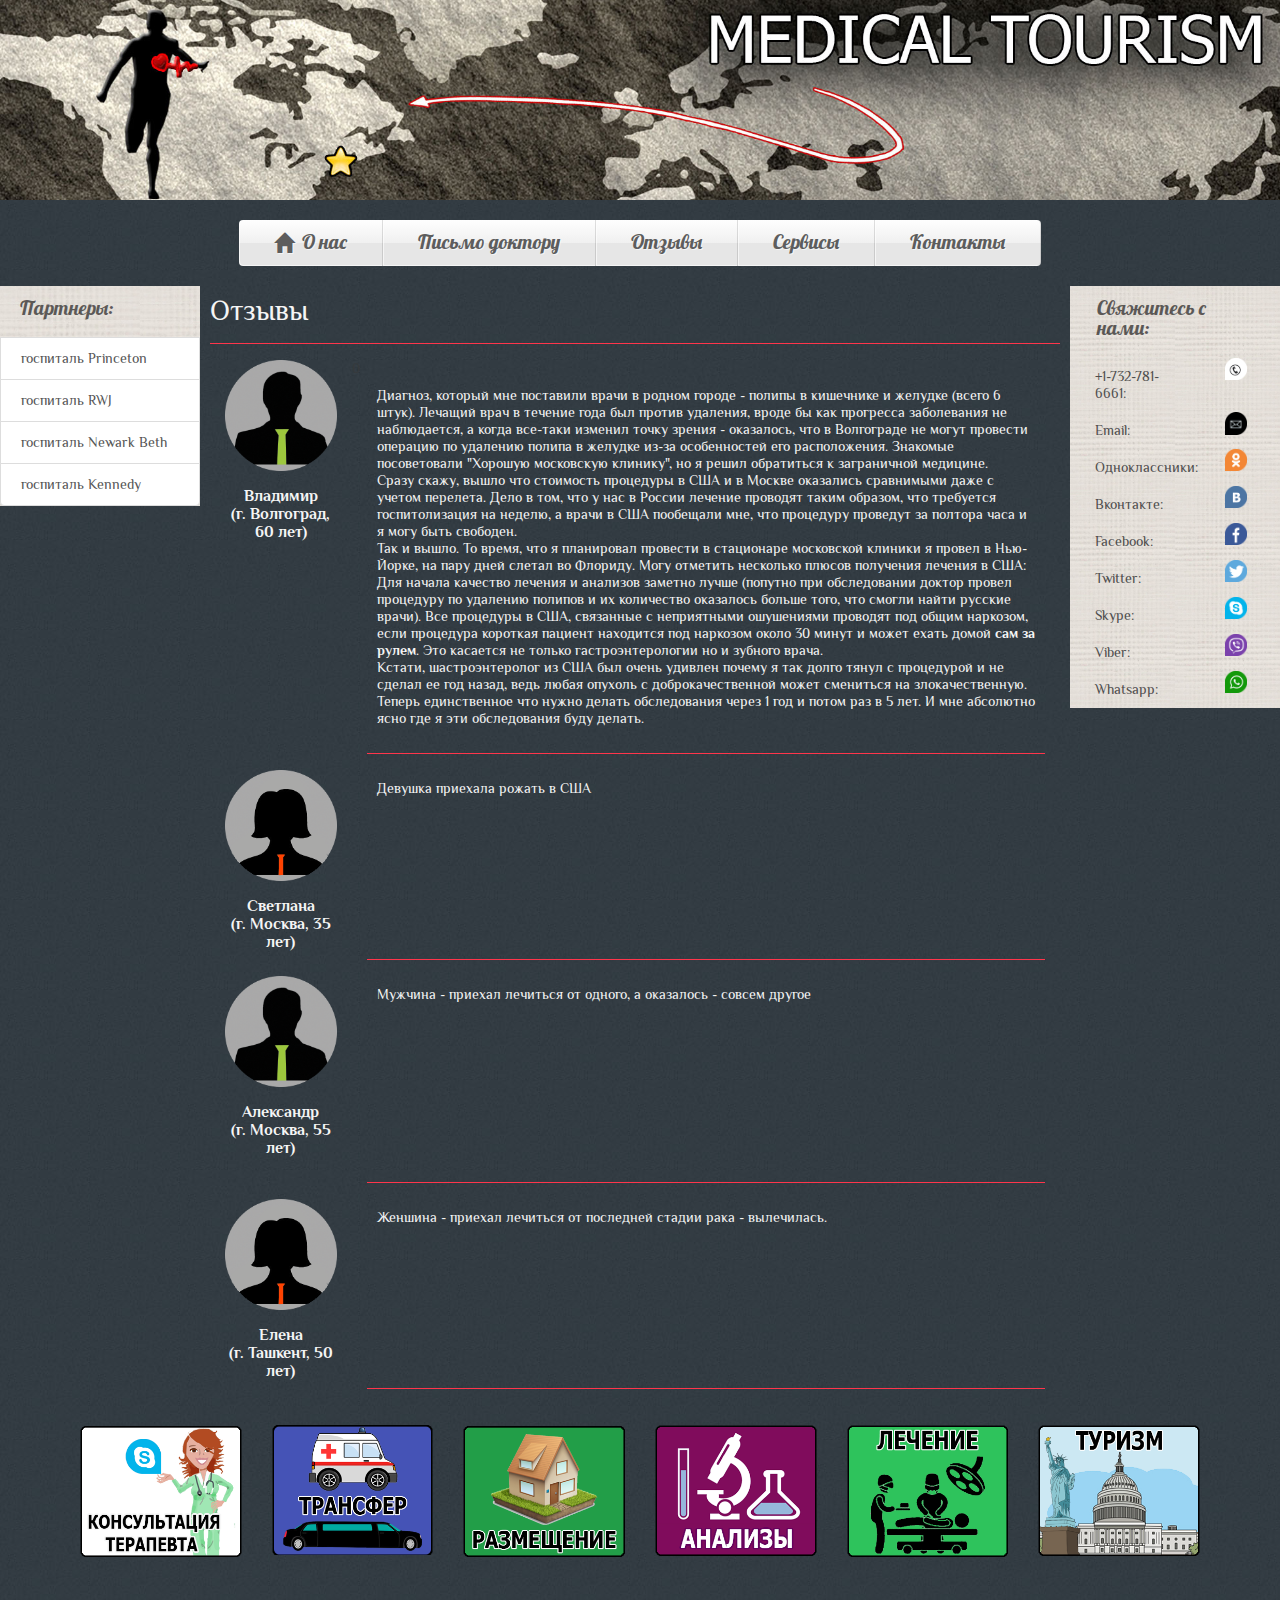
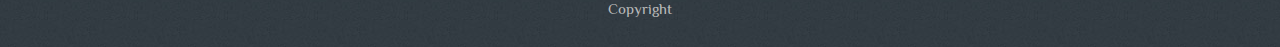
<file: otziv.html>
<!DOCTYPE html>
<html>
<head lang="ru">


    <!-- bootstrap for popup -->
    <script src="https://ajax.googleapis.com/ajax/libs/jquery/1.12.0/jquery.min.js"></script>
    <script src="http://maxcdn.bootstrapcdn.com/bootstrap/3.3.6/js/bootstrap.min.js"></script>
    <link rel="stylesheet" href="http://maxcdn.bootstrapcdn.com/bootstrap/3.3.6/css/bootstrap.min.css">
    <!-- END bootstrap for popup -->

    <meta charset="windows-1251">
    <title>Medical Tourism</title>

    <link href="css/bootstrap.css" rel="stylesheet">
    <link href="css/style_main.css" rel="stylesheet">

    <!--Start of Helpig Live Chat Script-->
    <script type="text/javascript">window.$helpig||function(t,e){var n=$helpig=function(){},r=n.script=t.createElement(e),s=t.getElementsByTagName(e)[0];n.getKey=function(){return"UHJsmfcxWGXu6VrjPnFC25lQEkeAML8v9BZITz1ai0wgNK4SyD"},r.async=!0,r.setAttribute("charset","utf-8"),r.src="//visitors.helpig.com/src/js/api/widget.js",r.type="text/javascript",s.parentNode.insertBefore(r,s)}(document,"script");</script>
    <!--End of Helpig Live Chat Script-->

    <!-- Our MENU stylesheet file -->
    <link rel="stylesheet" href="css/menu.css" />
    <!-- Including the Lobster font from Google's Font Directory -->
    <link rel="stylesheet" href="http://fonts.googleapis.com/css?family=Lobster&subset=latin,cyrillic" />
    <link href='https://fonts.googleapis.com/css?family=Philosopher:400,400italic,700,700italic&subset=latin,cyrillic' rel='stylesheet' type='text/css'>
    <!-- Enabling HTML5 support for Internet Explorer -->

    <!--[if lt IE 9]>
    <script src="http://html5shiv.googlecode.com/svn/trunk/html5.js"></script>
    <![endif]-->

</head>
<body>

<header>
    <a href="index.html" class="homeIcon"><div></div></a>
</header>

<nav>
    <ul class="fancyNav">
        <li id="company"><a href="index.html"><span class="glyphicon glyphicon-home" aria-hidden="true"></span>&nbsp � ���</a></li>
        <li id="news"><a href="docletter.html">������ �������</a></li>
        <li id="about"><a href="#about">������ </a></li>
        <li id="services"><a href="service.html">�������</a></li>
        <li id="contact"><a href="contacts.html">��������</a></li>
    </ul>
</nav>

<div class="wrapper">

    <div id="container">

        <div id="content">
            <div id="text">
                <h3>������</h3>
                <hr>
                <div class="container-fluid">
                    <div class="row">
                        <div class="col-lg-2 col-md-2 col-sm-2 col-xs-2">
                            <img src="img/def-user.png" class="img-responsive m-width">
                            <br>
                            <h6>
                                <b>��������
                                <br>
                                (�. ���������, 60 ���)</b>
                            </h6>
                        </div>
0
                        <div class="col-lg-10 col-md-10 col-sm-10 col-xs-10 otz-text">
                            <p>
                                �������, ������� ��� ��������� ����� � ������ ������ - ������ � ��������� � ������� (����� 6 ����).
                                ������� ���� � ������� ���� ��� ������ ��������, ����� �� ��� ��������� ����������� �� �����������, � �����
                                ���-���� ������� ����� ������ - ���������, ��� � ���������� �� ����� �������� �������� �� �������� ������ � ������� ��-��
                                ������������ ��� ������������. �������� ������������ "������� ���������� �������", �� � ����� ���������� � ����������� ��������.
                                <br>
                                ����� �����, ����� ��� ��������� ��������� � ��� � � ������ ��������� ���������� ���� � ������ ��������. ���� � ���, ��� � ��� � ������
                                ������� �������� ����� �������, ��� ��������� �������������� �� ������, � ����� � ��� ��������� ���, ��� ��������� �������� ��  ������� ����
                                � � ���� ���� ��������.
                                <br>
                                ��� � �����. �� �����, ��� � ���������� �������� � ���������� ���������� ������� � ������ � ���-�����, �� ���� ���� ������ �� �������.
                                ���� �������� ��������� ������ ��������� ������� � ���: ��� ������ �������� ������� � �������� ������� ����� (������� ��� ������������
                                ������ ������ ��������� �� �������� ������� � �� ���������� ��������� ������ ����, ��� ������ ����� ������� �����). ��� ��������� � ���,
                                ��������� � ����������� ���������� �������� ��� ����� ��������, ���� ��������� �������� ������� ��������� ��� �������� ����� 30 �����
                                � ����� ����� ����� <b>��� �� �����</b>. ��� �������� �� ������ ����������������� �� � ������� �����.
                                <br>
                                ������, ��������������� �� ��� ��� ����� ������� ������ � ��� ����� ����� � ���������� � �� ������ �� ��� �����, ���� ����� �������
                                � ����������������� ����� ��������� �� ���������������.
                                <br>
                                ������ ������������ ��� ����� ������ ������������ ����� 1 ��� � ����� ��� � 5 ���. � ��� ��������� ���� ��� � ��� ������������ ���� ������.
                            </p>
                            <hr>
                        </div>
                    </div>

                    <div class="row">
                        <div class="col-lg-2 col-md-2 col-sm-2 col-xs-2">
                            <img src="img/def-wuser.png" class="img-responsive">
                            <br>
                            <h6>
                                <b>��������
                                <br>
                                (�. ������, 35 ���)
                                </b>
                            </h6>
                        </div>

                        <div class="col-lg-10 col-md-10 col-sm-10 col-xs-10 otz-text">
                            <p>
                               ������� �������� ������ � ���
                                <br><br><br><br><br><br><br><br><br>
                            </p>
                            <hr>
                        </div>
                    </div>

                    <div class="row">
                        <div class="col-lg-2 col-md-2 col-sm-2 col-xs-2">
                            <img src="img/def-user.png" class="img-responsive">
                            <br>
                            <h6>
                                <b>���������
                                    <br>
                                    (�. ������, 55 ���)
                                </b>
                            </h6>
                        </div>

                        <div class="col-lg-10 col-md-10 col-sm-10 col-xs-10 otz-text">
                            <p>
                               ������� - ������� �������� �� ������, � ��������� - ������ ������
                                <br><br><br><br><br><br><br><br><br><br>
                            </p>
                            <hr>
                        </div>
                    </div>

                    <div class="row">
                        <div class="col-lg-2 col-md-2 col-sm-2 col-xs-2">
                            <img src="img/def-wuser.png" class="img-responsive">
                            <br>
                            <h6>
                                <b>�����
                                    <br>
                                    (�. �������, 50 ���)
                                </b>
                            </h5>
                        </div>

                        <div class="col-lg-10 col-md-10 col-sm-10 col-xs-10 otz-text">
                            <p>
                                ������� - ������� �������� �� ��������� ������ ���� - ����������.
                                <br><br><br><br><br><br><br><br><br>
                            </p>
                            <hr>
                        </div>
                    </div>

                 </div>
            </div>
        </div>


        <div id="left">
            <div class="list-group">
                <a href="#" class="list-group-item active contact-p change-color-gray">
                    <h4>��������:</h4>
                </a>
                <a href="http://www.princetonhcs.org/" class="list-group-item">��������� Princeton</a>
                <a href="http://www.rwjuh.edu/" class="list-group-item">��������� RWJ</a>
                <a href="http://www.barnabashealth.org/" class="list-group-item">��������� Newark Beth</a>
                <a href="https://www.jfkmc.org/" class="list-group-item">��������� Kennedy</a>
            </div>

        </div>

        <div id="right">
            <div class="list-group">
                <div class="container-fluid">
                    <div class="row">
                        <div class="col-lg-12 col-md-12 col-sm-12 col-xs-12 ">
                            <h4>��������� � ����:</h4>
                        </div>
                    </div>
                    <a href="contacts.html">
                        <div class="row animated pulse">

                            <div class="col-lg-8 col-md-8 col-sm-8 col-xs-8 contact-p contact-p">
                                <p>
                                    +1-732-781-6661:
                                </p>
                            </div>

                            <div class="col-lg-3 col-md-3 col-sm-3 col-xs-3">
                                <img src="img/icons/phone1.png" class="img-responsive">
                            </div>

                        </div>
                    </a>
                    <a href="contacts.html">
                        <div class="row animated pulse">

                            <div class="col-lg-8 col-md-8 col-sm-8 col-xs-8 contact-p">
                                <p>
                                    Email:
                                </p>
                            </div>

                            <div class="col-lg-3 col-md-3 col-sm-3 col-xs-3">
                                <img src="img/icons/email1.png" class="img-responsive">
                            </div>

                        </div>
                    </a>
                    <a href="contacts.html">
                        <div class="row animated pulse">
                            <div class="col-lg-8 col-md-8 col-sm-8 col-xs-8 contact-p">
                                <p>
                                    �������������:
                                </p>
                            </div>
                            <div class="col-lg-3 col-md-3 col-sm-3 col-xs-3">
                                <img src="img/icons/ok1.png" class="img-responsive">
                            </div>
                        </div>
                    </a>
                    <a href="contacts.html">
                        <div class="row animated pulse">
                            <div class="col-lg-8 col-md-8 col-sm-8 col-xs-8 contact-p">
                                <p>
                                    ���������:
                                </p>
                            </div>

                            <div class="col-lg-3 col-md-3 col-sm-3 col-xs-3">
                                <img src="img/icons/vk1.png" class="img-responsive">
                            </div>
                        </div>
                    </a>
                    <a href="contacts.html">
                        <div class="row animated pulse">
                            <div class="col-lg-8 col-md-8 col-sm-8 col-xs-8 contact-p">
                                <p>
                                    Facebook:
                                </p>
                            </div>

                            <div class="col-lg-3 col-md-3 col-sm-3 col-xs-3">
                                <img src="img/icons/fb1.png" class="img-responsive">
                            </div>
                        </div>
                    </a>

                    <a href="contacts.html">
                        <div class="row animated pulse">
                            <div class="col-lg-8 col-md-8 col-sm-8 col-xs-8 contact-p">
                                <p>
                                    Twitter:
                                </p>
                            </div>

                            <div class="col-lg-3 col-md-3 col-sm-3 col-xs-3">
                                <img src="img/icons/tw1.png" class="img-responsive">
                            </div>
                        </div>
                    </a>
                    <a href="contacts.html">
                        <div class="row animated pulse">
                            <div class="col-lg-8 col-md-8 col-sm-8 col-xs-8 contact-p">
                                <p>
                                    Skype:
                                </p>
                            </div>

                            <div class="col-lg-3 col-md-3 col-sm-3 col-xs-3">
                                <img src="img/icons/skype1.png" class="img-responsive">
                            </div>
                        </div>
                    </a>
                    <a href="contacts.html">
                        <div class="row animated pulse">
                            <div class="col-lg-8 col-md-8 col-sm-8 col-xs-8 contact-p">
                                <p>
                                    Viber:
                                </p>
                            </div>

                            <div class="col-lg-3 col-md-3 col-sm-3 col-xs-3">
                                <img src="img/icons/viber1.png" class="img-responsive">
                            </div>
                        </div>
                    </a>

                    <a href="contacts.html">
                        <div class="row animated pulse">
                            <div class="col-lg-8 col-md-8 col-sm-8 col-xs-8 contact-p">
                                <p>
                                    Whatsapp:
                                </p>
                            </div>

                            <div class="col-lg-3 col-md-3 col-sm-3 col-xs-3">
                                <img src="img/icons/whapp1.png" class="img-responsive">
                            </div>
                        </div>
                    </a>
                </div>
            </div>
        </div>

        <div class="clear"></div>
    </div>

    <div class="container over-footer">

        <div class="row">
            <div class="col-lg-2 col-md-2 col-sm-2 col-xs-2 animated pulse">
                <a href="#" title="������������ ���������" data-toggle="popover" data-placement="top" data-trigger="hover">
                    <img src="img/footer/ks.png" class="img-responsive">
                </a>
            </div>


            <div class="col-lg-2 col-md-2 col-sm-2 col-xs-2 animated pulse">
                <a href="#" title="��������" data-toggle="popover" data-placement="top" data-trigger="hover">
                    <img src="img/footer/tr.png" class="img-responsive">
                </a>
            </div>

            <div class="col-lg-2 col-md-2 col-sm-2 col-xs-2 animated pulse">
                <a href="#" title="����������" data-toggle="popover" data-placement="top" data-trigger="hover">
                    <img src="img/footer/dom.png" class="img-responsive">
                </a>
            </div>


            <div class="col-lg-2 col-md-2 col-sm-2 col-xs-2 animated pulse">
                <a href="#" title="�������" data-toggle="popover" data-placement="top" data-trigger="hover">
                    <img src="img/footer/an.png" class="img-responsive">
                </a>
            </div>

            <div class="col-lg-2 col-md-2 col-sm-2 col-xs-2 animated pulse">
                <a href="#" title="�������" data-toggle="popover" data-placement="top" data-trigger="hover">
                    <img src="img/footer/lech.png" class="img-responsive">
                </a>
            </div>

            <div class="col-lg-2 col-md-2 col-sm-2 col-xs-2 animated pulse">
                <a href="#" title="������" data-toggle="popover" data-placement="top" data-trigger="hover">
                    <img src="img/footer/tur.png" class="img-responsive">
                </a>
            </div>
        </div>



    </div>


    <footer>

<div>



</div>
        <p>Copyright</p>

    </footer>

</div>




<script>
    $(document).ready(function(){
        $('[data-toggle="popover"]').popover();
    });
</script>
</body>
</html>
</file>
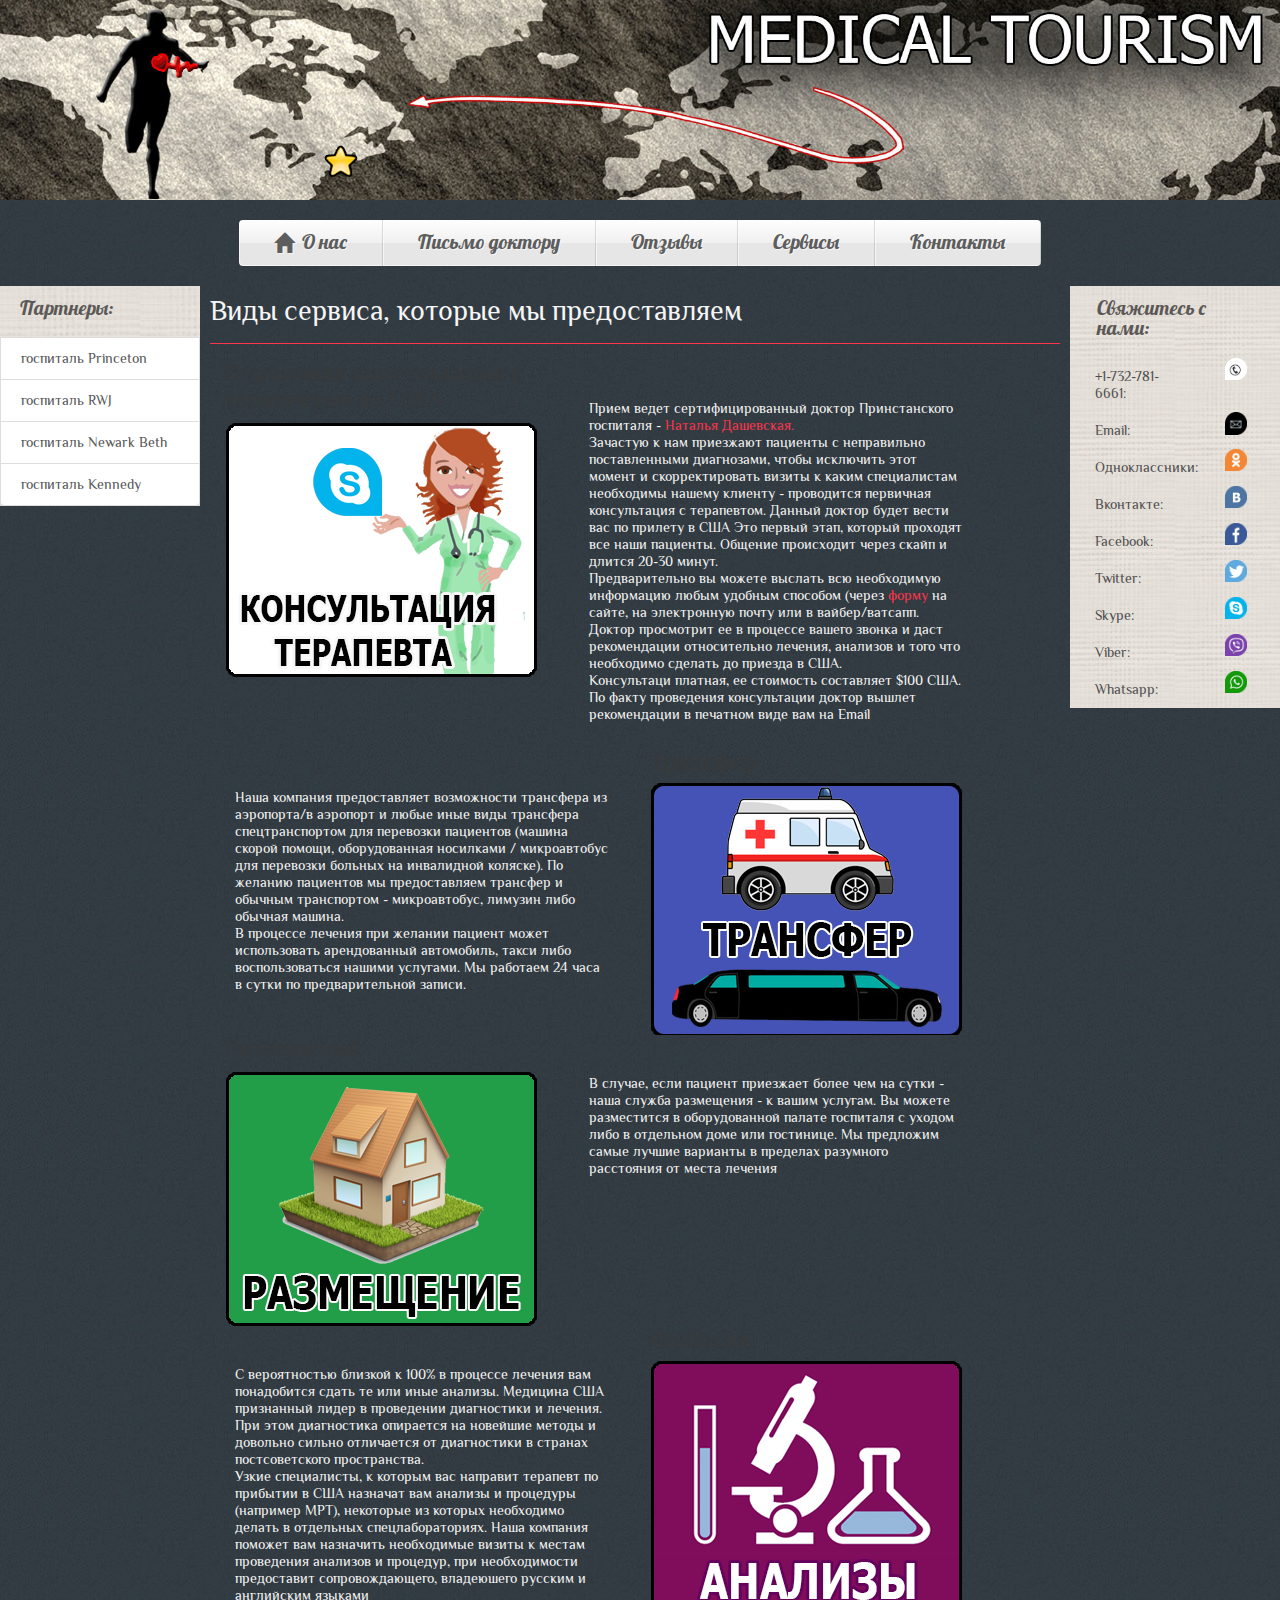
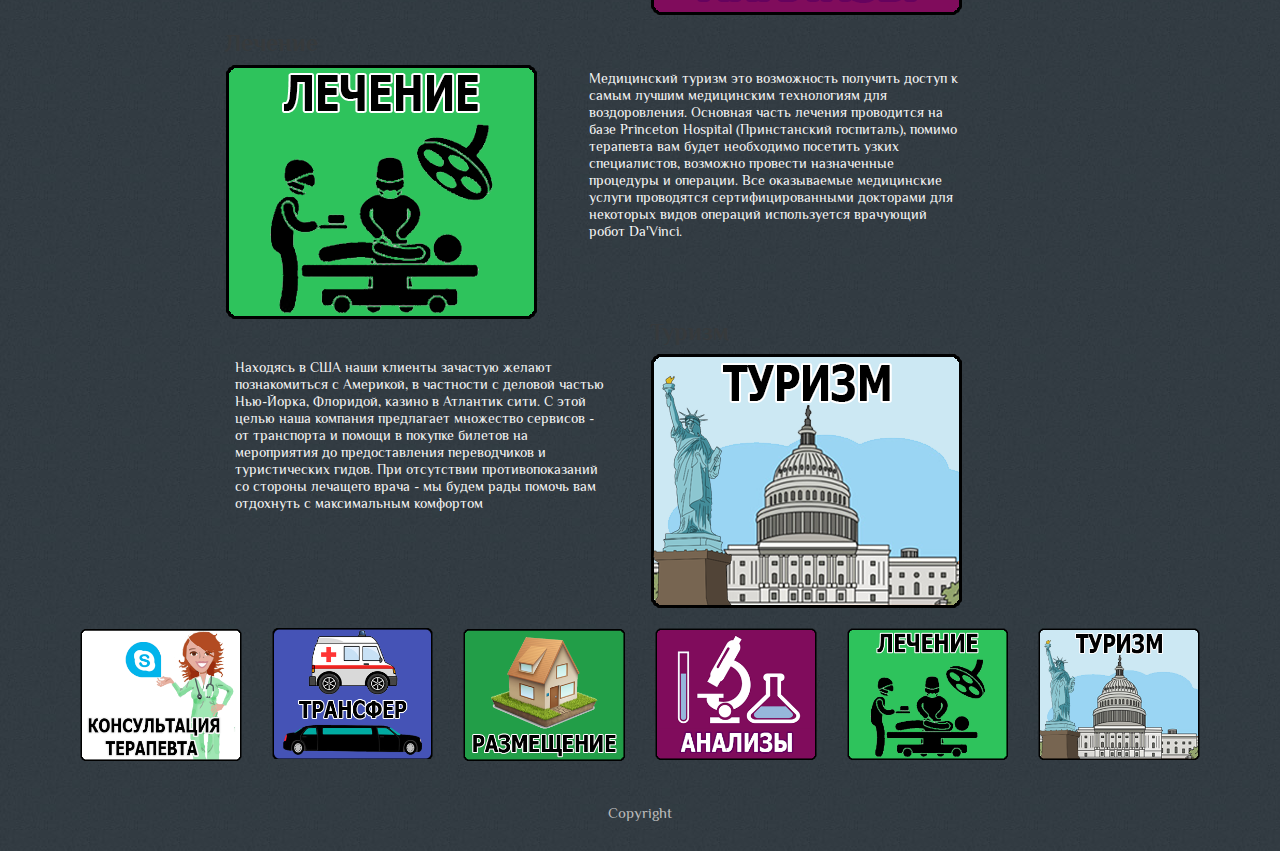
<file: service.html>
<!DOCTYPE html>
<html>
<head lang="ru">


    <!-- bootstrap for popup -->
    <script src="https://ajax.googleapis.com/ajax/libs/jquery/1.12.0/jquery.min.js"></script>
    <script src="http://maxcdn.bootstrapcdn.com/bootstrap/3.3.6/js/bootstrap.min.js"></script>
    <link rel="stylesheet" href="http://maxcdn.bootstrapcdn.com/bootstrap/3.3.6/css/bootstrap.min.css">
    <!-- END bootstrap for popup -->

    <meta charset="windows-1251">
    <title>Medical Tourism</title>

    <link href="css/bootstrap.css" rel="stylesheet">
    <link href="css/style_main.css" rel="stylesheet">

    <!--Start of Helpig Live Chat Script-->
    <script type="text/javascript">window.$helpig||function(t,e){var n=$helpig=function(){},r=n.script=t.createElement(e),s=t.getElementsByTagName(e)[0];n.getKey=function(){return"UHJsmfcxWGXu6VrjPnFC25lQEkeAML8v9BZITz1ai0wgNK4SyD"},r.async=!0,r.setAttribute("charset","utf-8"),r.src="//visitors.helpig.com/src/js/api/widget.js",r.type="text/javascript",s.parentNode.insertBefore(r,s)}(document,"script");</script>
    <!--End of Helpig Live Chat Script-->

    <!-- Our MENU stylesheet file -->
    <link rel="stylesheet" href="css/menu.css" />
    <!-- Including the Lobster font from Google's Font Directory -->
    <link rel="stylesheet" href="http://fonts.googleapis.com/css?family=Lobster&subset=latin,cyrillic" />
    <link href='https://fonts.googleapis.com/css?family=Philosopher:400,400italic,700,700italic&subset=latin,cyrillic' rel='stylesheet' type='text/css'>
    <!-- Enabling HTML5 support for Internet Explorer -->

    <!--[if lt IE 9]>
    <script src="http://html5shiv.googlecode.com/svn/trunk/html5.js"></script>
    <![endif]-->

</head>
<body>

<header>
    <a href="index.html" class="homeIcon"><div></div></a>
</header>

<nav>
    <ul class="fancyNav">
        <li id="company"><a href="index.html"><span class="glyphicon glyphicon-home" aria-hidden="true"></span>&nbsp � ���</a></li>
        <li id="news"><a href="docletter.html">������ �������</a></li>
        <li id="about"><a href="otziv.html">������ </a></li>
        <li id="services"><a href="service.html">�������</a></li>
        <li id="contact"><a href="contacts.html">��������</a></li>
    </ul>
</nav>

<div class="wrapper">

    <div id="container">

        <div id="content">
            <div id="text">
                <h3>���� �������, ������� �� �������������</h3>
                <hr>
                <div class="container-fluid">
                    <div class="row">
                        <div class="col-lg-5 col-md-5 col-sm-5 col-xs-5">
                            <h4>
                                <b>��������� ������������ � ���������� �� ���</b>
                            </h4>
                            <img src="img/footer/ks.png" class="img-responsive">
                        </div>

                        <div class="col-lg-6 col-md-6 col-sm-6 col-xs-6 serv-text">
                            <p>
                                ����� ����� ����������������� ������ ������������� ��������� - <a href="http://www.healthgrades.com/physician/dr-nataliya-dashevsky-2d7lp">������� ���������.</a>
                                <br>
                                �������� � ��� ��������� �������� � ����������� ������������� ����������, ����� ��������� ���� ������ � ��������������� ������ � ����� ������������
                                ���������� ������ ������� - ���������� ��������� ������������ � ����������. ������ ������ ����� ����� ��� �� ������� � ���
                                ��� ������ ����, ������� �������� ��� ���� ��������. ������� ���������� ����� ����� � ������ 20-30 �����.
                                <br>
                                �������������� �� ������ ������� ��� ����������� ���������� ����� ������� �������� (����� <a href="docletter.html">�����</a> �� �����,
                                �� ����������� ����� ��� � ������/�������. ������ ���������� �� � �������� ������ ������ � ���� ������������ ������������ �������, ��������
                                � ���� ��� ���������� ������� �� ������� � ���.
                                <br>
                                ����������� �������, �� ��������� ���������� $100 ���. �� ����� ���������� ������������ ������ ������ ������������ � �������� ���� ��� �� Email
                            </p>
                        </div>
                    </div>

                    <div class="row">

                        <div class="col-lg-6 col-md-6 col-sm-6 col-xs-6 serv-text">
                            <p>
                                ���� �������� ������������� ����������� ��������� �� ���������/� �������� � ����� ���� ���� ��������� ��������������� ���
                                ��������� ��������� (������ ������ ������, ������������� ��������� / ������������ ��� ��������� ������� �� ���������� �������).
                                �� ������� ��������� �� ������������� �������� � ������� ����������� - ������������, ������� ���� ������� ������.
                                <br>
                                � �������� ������� ��� ������� ������� ����� ������������ ������������ ����������, ����� ���� ��������������� ������ ��������.
                                �� �������� 24 ���� � ����� �� ��������������� ������.
                            </p>
                        </div>
                        <div class="col-lg-5 col-md-5 col-sm-5 col-xs-5">
                            <h4>
                                <b>��������</b>
                            </h4>
                            <img src="img/footer/tr.png" class="img-responsive">
                        </div>
                    </div>

                    <div class="row">
                        <div class="col-lg-5 col-md-5 col-sm-5 col-xs-5">
                            <h4>
                                <b>����������</b>
                            </h4>
                            <img src="img/footer/dom.png" class="img-responsive">
                        </div>

                        <div class="col-lg-6 col-md-6 col-sm-6 col-xs-6 serv-text">
                            <p>
                                � ������, ���� ������� ��������� ����� ��� �� ����� - ���� ������ ���������� - � ����� �������.
                                �� ������ ����������� � ������������� ������ ��������� � ������ ���� � ��������� ���� ��� ���������.
                                �� ��������� ����� ������ �������� � �������� ��������� ���������� �� ����� �������
                            </p>
                        </div>
                    </div>

                    <div class="row">
                        <div class="col-lg-6 col-md-6 col-sm-6 col-xs-6 serv-text">
                            <p>
                               � ������������ ������� � 100% � �������� ������� ��� ����������� ����� �� ��� ���� �������. �������� ��� ���������� �����
                                � ���������� ����������� � �������. ��� ���� ����������� ��������� �� �������� ������ � �������� ������ ���������� �� �����������
                                � ������� �������������� ������������.
                                <br>
                                ����� �����������, � ������� ��� �������� �������� �� �������� � ��� �������� ��� ������� � ��������� (�������� ���), ��������� ��
                                ������� ���������� ������ � ��������� ����������������. ���� �������� ������� ��� ��������� ����������� ������ � ������ ����������
                                �������� � ��������, ��� ������������� ����������� ���������������, ���������� ������� � ���������� �������
                            </p>
                        </div>

                        <div class="col-lg-5 col-md-5 col-sm-5 col-xs-5">
                            <h4>
                                <b>�������</b>
                            </h4>
                            <img src="img/footer/an.png" class="img-responsive">
                        </div>
                    </div>

                    <div class="row">
                        <div class="col-lg-5 col-md-5 col-sm-5 col-xs-5">
                            <h4>
                                <b>�������</b>
                            </h4>
                            <img src="img/footer/lech.png" class="img-responsive">
                        </div>

                        <div class="col-lg-6 col-md-6 col-sm-6 col-xs-6 serv-text">
                            <p>
                                ����������� ������ ��� ����������� �������� ������ � ����� ������ ����������� ����������� ��� �������������.
                                �������� ����� ������� ���������� �� ���� Princeton Hospital (������������ ���������), ������ ��������� ��� �����
                                ���������� �������� ����� ������������, �������� �������� ����������� ��������� � ��������. ��� ����������� �����������
                                ������ ���������� ������������������ ��������� ��� ��������� ����� �������� ������������ ��������� ����� Da'Vinci.
                            </p>
                        </div>
                    </div>

                    <div class="row">
                        <div class="col-lg-6 col-md-6 col-sm-6 col-xs-6 serv-text">
                            <p>
                                �������� � ��� ���� ������� �������� ������ ������������� � ��������, � ��������� � ������� ������ ���-�����, ��������,
                                ������ � �������� ����.
                                � ���� ����� ���� �������� ���������� ��������� �������� - �� ���������� � ������ � ������� ������� �� �����������
                                �� �������������� ������������ � ������������� �����. ��� ���������� ���������������� �� ������� �������� ����� - �� �����
                                ���� ������ ��� ��������� � ������������ ���������
                            </p>
                        </div>

                        <div class="col-lg-5 col-md-5 col-sm-5 col-xs-5">
                            <h4>
                                <b>������</b>
                            </h4>
                            <img src="img/footer/tur.png" class="img-responsive">
                        </div>
                    </div>
                 </div>
            </div>
        </div>


        <div id="left">
            <div class="list-group">
                <a href="#" class="list-group-item active contact-p change-color-gray">
                    <h4>��������:</h4>
                </a>
                <a href="http://www.princetonhcs.org/" class="list-group-item">��������� Princeton</a>
                <a href="http://www.rwjuh.edu/" class="list-group-item">��������� RWJ</a>
                <a href="http://www.barnabashealth.org/" class="list-group-item">��������� Newark Beth</a>
                <a href="https://www.jfkmc.org/" class="list-group-item">��������� Kennedy</a>
            </div>

        </div>

        <div id="right">
            <div class="list-group">
                <div class="container-fluid">
                    <div class="row">
                        <div class="col-lg-12 col-md-12 col-sm-12 col-xs-12 ">
                            <h4>��������� � ����:</h4>
                        </div>
                    </div>
                    <a href="contacts.html">
                        <div class="row animated pulse">

                            <div class="col-lg-8 col-md-8 col-sm-8 col-xs-8 contact-p contact-p">
                                <p>
                                    +1-732-781-6661:
                                </p>
                            </div>

                            <div class="col-lg-3 col-md-3 col-sm-3 col-xs-3">
                                <img src="img/icons/phone1.png" class="img-responsive">
                            </div>

                        </div>
                    </a>
                    <a href="contacts.html">
                        <div class="row animated pulse">

                            <div class="col-lg-8 col-md-8 col-sm-8 col-xs-8 contact-p">
                                <p>
                                    Email:
                                </p>
                            </div>

                            <div class="col-lg-3 col-md-3 col-sm-3 col-xs-3">
                                <img src="img/icons/email1.png" class="img-responsive">
                            </div>

                        </div>
                    </a>
                    <a href="contacts.html">
                        <div class="row animated pulse">
                            <div class="col-lg-8 col-md-8 col-sm-8 col-xs-8 contact-p">
                                <p>
                                    �������������:
                                </p>
                            </div>
                            <div class="col-lg-3 col-md-3 col-sm-3 col-xs-3">
                                <img src="img/icons/ok1.png" class="img-responsive">
                            </div>
                        </div>
                    </a>
                    <a href="contacts.html">
                        <div class="row animated pulse">
                            <div class="col-lg-8 col-md-8 col-sm-8 col-xs-8 contact-p">
                                <p>
                                    ���������:
                                </p>
                            </div>

                            <div class="col-lg-3 col-md-3 col-sm-3 col-xs-3">
                                <img src="img/icons/vk1.png" class="img-responsive">
                            </div>
                        </div>
                    </a>
                    <a href="contacts.html">
                        <div class="row animated pulse">
                            <div class="col-lg-8 col-md-8 col-sm-8 col-xs-8 contact-p">
                                <p>
                                    Facebook:
                                </p>
                            </div>

                            <div class="col-lg-3 col-md-3 col-sm-3 col-xs-3">
                                <img src="img/icons/fb1.png" class="img-responsive">
                            </div>
                        </div>
                    </a>

                    <a href="contacts.html">
                        <div class="row animated pulse">
                            <div class="col-lg-8 col-md-8 col-sm-8 col-xs-8 contact-p">
                                <p>
                                    Twitter:
                                </p>
                            </div>

                            <div class="col-lg-3 col-md-3 col-sm-3 col-xs-3">
                                <img src="img/icons/tw1.png" class="img-responsive">
                            </div>
                        </div>
                    </a>
                    <a href="contacts.html">
                        <div class="row animated pulse">
                            <div class="col-lg-8 col-md-8 col-sm-8 col-xs-8 contact-p">
                                <p>
                                    Skype:
                                </p>
                            </div>

                            <div class="col-lg-3 col-md-3 col-sm-3 col-xs-3">
                                <img src="img/icons/skype1.png" class="img-responsive">
                            </div>
                        </div>
                    </a>
                    <a href="contacts.html">
                        <div class="row animated pulse">
                            <div class="col-lg-8 col-md-8 col-sm-8 col-xs-8 contact-p">
                                <p>
                                    Viber:
                                </p>
                            </div>

                            <div class="col-lg-3 col-md-3 col-sm-3 col-xs-3">
                                <img src="img/icons/viber1.png" class="img-responsive">
                            </div>
                        </div>
                    </a>

                    <a href="contacts.html">
                        <div class="row animated pulse">
                            <div class="col-lg-8 col-md-8 col-sm-8 col-xs-8 contact-p">
                                <p>
                                    Whatsapp:
                                </p>
                            </div>

                            <div class="col-lg-3 col-md-3 col-sm-3 col-xs-3">
                                <img src="img/icons/whapp1.png" class="img-responsive">
                            </div>
                        </div>
                    </a>
                </div>
            </div>
        </div>

        <div class="clear"></div>
    </div>

    <div class="container over-footer">

        <div class="row">
            <div class="col-lg-2 col-md-2 col-sm-2 col-xs-2 animated pulse">
                <a href="#" title="������������ ���������" data-toggle="popover" data-placement="top" data-trigger="hover">
                    <img src="img/footer/ks.png" class="img-responsive">
                </a>
            </div>


            <div class="col-lg-2 col-md-2 col-sm-2 col-xs-2 animated pulse">
                <a href="#" title="��������" data-toggle="popover" data-placement="top" data-trigger="hover">
                    <img src="img/footer/tr.png" class="img-responsive">
                </a>
            </div>

            <div class="col-lg-2 col-md-2 col-sm-2 col-xs-2 animated pulse">
                <a href="#" title="����������" data-toggle="popover" data-placement="top" data-trigger="hover">
                    <img src="img/footer/dom.png" class="img-responsive">
                </a>
            </div>


            <div class="col-lg-2 col-md-2 col-sm-2 col-xs-2 animated pulse">
                <a href="#" title="�������" data-toggle="popover" data-placement="top" data-trigger="hover">
                    <img src="img/footer/an.png" class="img-responsive">
                </a>
            </div>

            <div class="col-lg-2 col-md-2 col-sm-2 col-xs-2 animated pulse">
                <a href="#" title="�������" data-toggle="popover" data-placement="top" data-trigger="hover">
                    <img src="img/footer/lech.png" class="img-responsive">
                </a>
            </div>

            <div class="col-lg-2 col-md-2 col-sm-2 col-xs-2 animated pulse">
                <a href="#" title="������" data-toggle="popover" data-placement="top" data-trigger="hover">
                    <img src="img/footer/tur.png" class="img-responsive">
                </a>
            </div>
        </div>



    </div>


    <footer>

<div>



</div>
        <p>Copyright</p>

    </footer>

</div>




<script>
    $(document).ready(function(){
        $('[data-toggle="popover"]').popover();
    });
</script>
</body>
</html>
</file>
<file: css/style_main.css>
* {margin: 0;padding: 0; }
p {padding: 10px;}



/* код для разметки 3-х колонок */
.clear {clear: both;}

body{
    background:url('../img/menu/bg_tile.jpg') #333d43;
    font: 14px/17px Philosopher, Tahoma, Arial;
}

header {
    background:url('../img/LOGO.jpg') #333d43 no-repeat;
    height: 200px;
    text-align: center;
    background-size: 100%; /* Современные браузеры */
}


#wrapper {
    width: 100%;
    width: expression((documentElement.clientWidth||document.body.clientWidth)<995?'1000px':'');
    min-width: 1000px;
}
#container {width: 100%;}
#content {
    width: 100%;
    float: left;
}
#text {
    margin: 0 210px 0 200px;
    font: 14px/17px "Philosopher", Tahoma, Arial;
    padding: 10px;

    background-size: 5%;

}
#text a:link{color: #ff354b; background-color:transparent; text-decoration:none}
#text a:visited {color: #ff354b; background-color:transparent; text-decoration:none}
#text a:hover   {color: #ffedf0; background-color:transparent; text-decoration:underline}
#text a:active  {color: #ff0003; background-color:transparent; text-decoration:underline}


#left {
    float: left;
    width: 200px;
    margin-left: -100%;
    background: #FFF2BF;
    background: url("../img/layer0.jpg"), repeat;
    background-size: 70%;
}
#right {
    float: left;
    width: 210px;
    margin-left: -210px;
    background: #BFF2FF;
    background: url("../img/layer0.jpg"), repeat;
    background-size: 50%;
}

#right h4, #left h4{
    font: 20px/1 Lobster,Arial,sans-serif;
    color: rgba(30, 28, 28, 0.69);
}

#right h4{
padding: 12px;
}


.img-responsive{
    max-width: 100%;
    height: auto;
    display: block;
}
/* КОНЕЦ КОДА КОЛОНОК */




/*contact animation start*/
.animated:hover {
    -webkit-animation-duration: 1s;
    animation-duration: 1s;
    -webkit-animation-fill-mode: both;
    animation-fill-mode: both;
}

@-webkit-keyframes pulse {
    from {
        -webkit-transform: scale3d(1, 1, 1);
        transform: scale3d(1, 1, 1);
    }

    50% {
        -webkit-transform: scale3d(1.05, 1.05, 1.05);
        transform: scale3d(1.05, 1.05, 1.05);
    }

    to {
        -webkit-transform: scale3d(1, 1, 1);
        transform: scale3d(1, 1, 1);
    }
}

@keyframes pulse {
    from {
        -webkit-transform: scale3d(1, 1, 1);
        transform: scale3d(1, 1, 1);
    }

    50% {
        -webkit-transform: scale3d(1.05, 1.05, 1.05);
        transform: scale3d(1.05, 1.05, 1.05);
    }

    to {
        -webkit-transform: scale3d(1, 1, 1);
        transform: scale3d(1, 1, 1);
    }
}

.pulse:hover {
    -webkit-animation-name: pulse;
    animation-name: pulse;
}

/* Outline Outward */

.outline-outward {
    display: inline-block;
    position: relative;
    -webkit-tap-highlight-color: rgba(0, 0, 0, 0);
    -webkit-transform: translateZ(0);
    -ms-transform: translateZ(0);
    transform: translateZ(0);
    box-shadow: 0 0 1px rgba(0, 0, 0, 0);
}

.outline-outward:before {
    content: '';
    position: absolute;
    border: #e1e1e1 solid 4px;
    top: 0;
    right: 0;
    bottom: 0;
    left: 0;
    -webkit-transition-duration: .3s;
    transition-duration: .3s;
    -webkit-transition-property: top, right, bottom, left;
    transition-property: top, right, bottom, left;
}

.outline-outward:hover:before {
    top: -8px;
    right: -8px;
    bottom: -8px;
    left: -8px;
}
/*contact animation end*/




.contact-p p{
    margin-bottom: 0;
}

.change-color-gray{
    background: #FFF2BF;
    background: url("../img/layer0.jpg"), repeat;
    background-size: 70%;
    border: 0;
    z-index: -1;
}

.over-footer{
    padding: 10px;
}

#right a, a:visited, a:hover {
    text-decoration:none;
    outline:none;
    color: #4e4d4d;
}

.list-group-item.active, .list-group-item.active:focus, .list-group-item.active:hover {
    z-index: 0;
}

hr {
    border: none; /* Убираем границу */
    background-color: #ff354b; /* Цвет линии */
    color: red; /* Цвет линии для IE6-7 */
    height: 1px; /* Толщина линии */
}

.icon{
    padding-right: 5px;
}

.icon img {
    max-height: 40px;
    display: inline;
    float: right;
}

.icon-text{
    padding-left: 0;
}

.iframe iframe{
min-height: 300px;
    max-width: 100%;
}

header div{
    min-height: 100%;
    min-width: 100%;
}

.form-doctor{
    background-color: #414e5a !important;
}

.no-margin {
    margin: 0;
    background-color: transparent;
}

.serv-text {
    padding-top: 30px;
}

.serv-text p{
    color: #f5f5f5;

}


.otz-text p{
    color: #f5f5f5;

}



li span{
    float: left;
}

.outline-outward{
    background: url("../img/layer0.jpg"), repeat;
    background-size: 60%;
    min-height: 190px;
    margin: 10px;
}

.outline-outward p {
    padding-left: 15px;
    text-align: center;
}

.outline-outward h5 {
    text-align: center;
    padding-top: 10px;
}

.text-main{
    background: url("../img/layer0.jpg"), repeat;
    background-size: 60%;
    padding: 20px;
    height: 100%;
}

.text-main h5{
    text-align: center;
}

#text h3{
    color: #f5f5f5;
}

h6, .panel-heading h4 {
    color: #f5f5f5;
    text-align: center;
}

label{
    color: #e3e3e3;
}

.icon-text {
    color: #f5f5f5;
}


.transparent{
    background-color: transparent;
}


.required_star{

    border: 0;
    color: rgba(255, 0, 3, 1)
}
</file>
<file: css/stickers.css>
/* Style */

#mainwrapper {
    font: 10pt normal Arial, sans-serif;
    height: auto;
    margin: 80px auto 0 auto;
    text-align: center;
    width: 660px;
}

/* Image Box Style */
#mainwrapper .box {
    border: 5px solid #fff;
    cursor: pointer;
    height: 182px;
    float: left;
    margin: 5px;
    position: relative;
    overflow: hidden;
    width: 200px;
    -webkit-box-shadow: 1px 1px 1px 1px #ccc;
    -moz-box-shadow: 1px 1px 1px 1px #ccc;
    box-shadow: 1px 1px 1px 1px #ccc;
}
#mainwrapper .box img {
    position: absolute;
    left: 0;
    -webkit-transition: all 300ms ease-out;
    -moz-transition: all 300ms ease-out;
    -o-transition: all 300ms ease-out;
    -ms-transition: all 300ms ease-out;
    transition: all 300ms ease-out;
}

/* Caption Common Style */
#mainwrapper .box .caption {
    background-color: rgba(0,0,0,0.8);
    position: absolute;
    color: #fff;
    z-index: 100;
    -webkit-transition: all 300ms ease-out;
    -moz-transition: all 300ms ease-out;
    -o-transition: all 300ms ease-out;
    -ms-transition: all 300ms ease-out;
    transition: all 300ms ease-out;
    left: 0;
}


/** Caption 1: Simple **/
#mainwrapper .box .simple-caption {
    height: 30px;
    width: 200px;
    display: block;
    bottom: -30px;
    line-height: 25pt;
    text-align: center;
}

/** Caption 2: Full Width & Height **/
#mainwrapper .box .full-caption {
    width: 170px;
    height: 170px;
    top: -200px;
    text-align: left;
    padding: 15px;
}

/** Caption 3: Fade **/
#mainwrapper .box .fade-caption, #mainwrapper .box .scale-caption  {
    opacity: 0;
    width: 170px;
    height: 170px;
    text-align: left;
    padding: 15px;
}

/** Caption 4: Slide **/
#mainwrapper .box .slide-caption {
    width: 170px;
    height: 170px;
    text-align: left;
    padding: 15px;
    left: 200px;
}

/** Caption 5: Rotate **/
#mainwrapper #box-5.box .rotate-caption {
    width: 170px;
    height: 170px;
    text-align: left;
    padding: 15px;
    top: 200px;
    -moz-transform: rotate(-180deg);
    -o-transform: rotate(-180deg);
    -webkit-transform: rotate(-180deg);
    transform: rotate(-180deg);
}

#mainwrapper .box .rotate {
    width: 200px;
    height: 400px;
    -webkit-transition: all 300ms ease-out;
    -moz-transition: all 300ms ease-out;
    -o-transition: all 300ms ease-out;
    -ms-transition: all 300ms ease-out;
    transition: all 300ms ease-out;
}

/** Caption 6: Scale **/
#mainwrapper .box .scale-caption h3, #mainwrapper .box .scale-caption p {
    position: relative;
    left: -200px;
    width: 170px;
    -webkit-transition: all 300ms ease-out;
    -moz-transition: all 300ms ease-out;
    -o-transition: all 300ms ease-out;
    -ms-transition: all 300ms ease-out;
    transition: all 300ms ease-out;
}

#mainwrapper .box .scale-caption h3 {
    -webkit-transition-delay: 300ms;
    -moz-transition-delay: 300ms;
    -o-transition-delay: 300ms;
    -ms-transition-delay: 300ms;
    transition-delay: 300ms;
}

#mainwrapper .box .scale-caption p {
    -webkit-transition-delay: 500ms;
    -moz-transition-delay: 500ms;
    -o-transition-delay: 500ms;
    -ms-transition-delay: 500ms;
    transition-delay: 500ms;
}

/** Simple Caption :hover Behaviour **/
#mainwrapper .box:hover .simple-caption {
    -moz-transform: translateY(-100%);
    -o-transform: translateY(-100%);
    -webkit-transform: translateY(-100%);
    opacity: 1;
    transform: translateY(-100%);
}

/** Full Caption :hover Behaviour **/
#mainwrapper .box:hover .full-caption {
    -moz-transform: translateY(100%);
    -o-transform: translateY(100%);
    -webkit-transform: translateY(100%);
    opacity: 1;
    transform: translateY(100%);
}

/** Fade Caption :hover Behaviour **/
#mainwrapper .box:hover .fade-caption, #mainwrapper .box:hover .scale-caption  {
    opacity: 1;
}

/** Slide Caption :hover Behaviour **/
#mainwrapper .box:hover .slide-caption {
    background-color: rgba(0,0,0,1) !important;
    -moz-transform: translateX(-100%);
    -o-transform: translateX(-100%);
    -webkit-transform: translateX(-100%);
    opacity: 1;
    transform: translateX(-100%);
}
#mainwrapper .box:hover img#image-4 {
    -moz-transform: translateX(-100%);
    -o-transform: translateX(-100%);
    -webkit-transform: translateX(-100%);
    transform: translateX(-100%);
    opacity: 1;
}

/** Rotate Caption :hover Behaviour **/
#mainwrapper .box:hover .rotate {
    background-color: rgba(0,0,0,1) !important;
    -moz-transform: rotate(-180deg);
    -o-transform: rotate(-180deg);
    -webkit-transform: rotate(-180deg);
    transform: rotate(-180deg);
}

/** Scale Caption :hover Behaviour **/
#mainwrapper .box:hover #image-6 {
    -moz-transform: scale(1.4);
    -o-transform: scale(1.4);
    -webkit-transform: scale(1.4);
    transform: scale(1.4);
}

#mainwrapper .box:hover .scale-caption h3, #mainwrapper .box:hover .scale-caption p {
    -moz-transform: translateX(200px);
    -o-transform: translateX(200px);
    -webkit-transform: translateX(200px);
    transform: translateX(200px);
}
</file>
<file: css/menu.css>
*{
	margin:0;
	padding:0;
}

/*----------------------------
	CSS3 Animated Navigation
-----------------------------*/


.fancyNav{
	/* Affects the UL element */
	overflow: hidden;
	display: inline-block;
}

.fancyNav li{
	/* Specifying a fallback color and we define CSS3 gradients for the major browsers: */
	
	background-color: #f0f0f0;
	background-image: -webkit-gradient(linear,left top, left bottom,from(#fefefe), color-stop(0.5,#f0f0f0), color-stop(0.51, #e6e6e6));
	background-image: -moz-linear-gradient(#fefefe 0%, #f0f0f0 50%, #e6e6e6 51%);
	background-image: -o-linear-gradient(#fefefe 0%, #f0f0f0 50%, #e6e6e6 51%);
	background-image: -ms-linear-gradient(#fefefe 0%, #f0f0f0 50%, #e6e6e6 51%);
	background-image: linear-gradient(#fefefe 0%, #f0f0f0 50%, #e6e6e6 51%);
	
	border-right: 1px solid rgba(9, 9, 9, 0.125);
	
	/* Adding a 1px inset highlight for a more polished efect: */
	
	box-shadow: 1px -1px 0 rgba(255, 255, 255, 0.6) inset;
	-moz-box-shadow: 1px -1px 0 rgba(255, 255, 255, 0.6) inset;
	-webkit-box-shadow: 1px -1px 0 rgba(255, 255, 255, 0.6) inset;
	
	position:relative;
	
	float: left;
	list-style: none;
}

.fancyNav li:after{

	/* This creates a pseudo element inslide each LI */	
	
	content:'.';
	text-indent:-9999px;
	overflow:hidden;
	position:absolute;
	width:100%;
	height:100%;
	top:0;
	left:0;
	z-index:1;
	opacity:0;
	
	/* Gradients! */
	
	background-image:-webkit-gradient(linear, left top, right top, from(rgba(168,168,168,0.5)),color-stop(0.5,rgba(168,168,168,0)), to(rgba(168,168,168,0.5)));
	background-image:-moz-linear-gradient(left, rgba(168,168,168,0.5), rgba(168,168,168,0) 50%, rgba(168,168,168,0.5));
	background-image:-o-linear-gradient(left, rgba(168,168,168,0.5), rgba(168,168,168,0) 50%, rgba(168,168,168,0.5));
	background-image:-ms-linear-gradient(left, rgba(168,168,168,0.5), rgba(168,168,168,0) 50%, rgba(168,168,168,0.5));
	background-image:linear-gradient(left, rgba(168,168,168,0.5), rgba(168,168,168,0) 50%, rgba(168,168,168,0.5));
	
	/* Creating borders with box-shadow. Useful, as they don't affect the size of the element. */
	
	box-shadow:-1px 0 0 #a3a3a3,-2px 0 0 #fff,1px 0 0 #a3a3a3,2px 0 0 #fff;
	-moz-box-shadow:-1px 0 0 #a3a3a3,-2px 0 0 #fff,1px 0 0 #a3a3a3,2px 0 0 #fff;
	-webkit-box-shadow:-1px 0 0 #a3a3a3,-2px 0 0 #fff,1px 0 0 #a3a3a3,2px 0 0 #fff;
	
	/* This will create a smooth transition for the opacity property */
	
	-moz-transition:0.25s all;
	-webkit-transition:0.25s all;
	-o-transition:0.25s all;
	transition:0.25s all;
}

/* Treating the first LI and li:after elements separately */

.fancyNav li:first-child{
	border-radius: 4px 0 0 4px;
}

.fancyNav li:first-child:after,
.fancyNav li.selected:first-child:after{
	box-shadow:1px 0 0 #a3a3a3,2px 0 0 #fff;
	-moz-box-shadow:1px 0 0 #a3a3a3,2px 0 0 #fff;
	-webkit-box-shadow:1px 0 0 #a3a3a3,2px 0 0 #fff;
	
	border-radius:4px 0 0 4px;
}

.fancyNav li:last-child{
	border-radius: 0 4px 4px 0;
}

/* Treating the last LI and li:after elements separately */

.fancyNav li:last-child:after,
.fancyNav li.selected:last-child:after{
	box-shadow:-1px 0 0 #a3a3a3,-2px 0 0 #fff;
	-moz-box-shadow:-1px 0 0 #a3a3a3,-2px 0 0 #fff;
	-webkit-box-shadow:-1px 0 0 #a3a3a3,-2px 0 0 #fff;
	
	border-radius:0 4px 4px 0;
}

.fancyNav li:hover:after,
.fancyNav li.selected:after,
.fancyNav li:target:after{
	/* This property triggers the CSS3 transition */
	opacity:1;
}

.fancyNav:hover li.selected:after,
.fancyNav:hover li:target:after{
	/* Hides the targeted li when we are hovering on the UL */
	opacity:0;
}

.fancyNav li.selected:hover:after,
.fancyNav li:target:hover:after{
	opacity:1 !important;
}

/* Styling the anchor elements */

.fancyNav li a{
	color: #5d5d5d;
	display: inline-block;
	font: 20px/1 Lobster,Arial,sans-serif;
	padding: 12px 35px 14px;
	position: relative;
	text-shadow: 1px 1px 0 rgba(255, 255, 255, 0.6);
	z-index:2;
	text-decoration:none !important;
	white-space:nowrap;
}

.fancyNav a.homeIcon{
	background:url('../img/menu/home.png') no-repeat center center;
	display: block;
	overflow: hidden;
	padding-left: 12px;
	padding-right: 12px;
	text-indent: -9999px;
	width: 16px;
}


/*-------------------------
	Demo Page Styles
--------------------------*/

header{
	display:block;
	position:relative;
}

nav{
	display: block;
	margin: 20px auto 0;
	text-align: center;
	width: 1000px;
}

footer{
	color: #BBBBBB;
	font-size: 15px;
	line-height: 1.6;
	padding: 20px 20px 0;
	text-align: center;
	display:block;
}

footer b{
	color: #888888;
	display: block;
	font-size: 10px;
	font-weight: normal;
}

a, a:visited {
	text-decoration:none;
	outline:none;
	color:#54a6de;
}

a:hover{
	text-decoration:underline;
}
</file>
